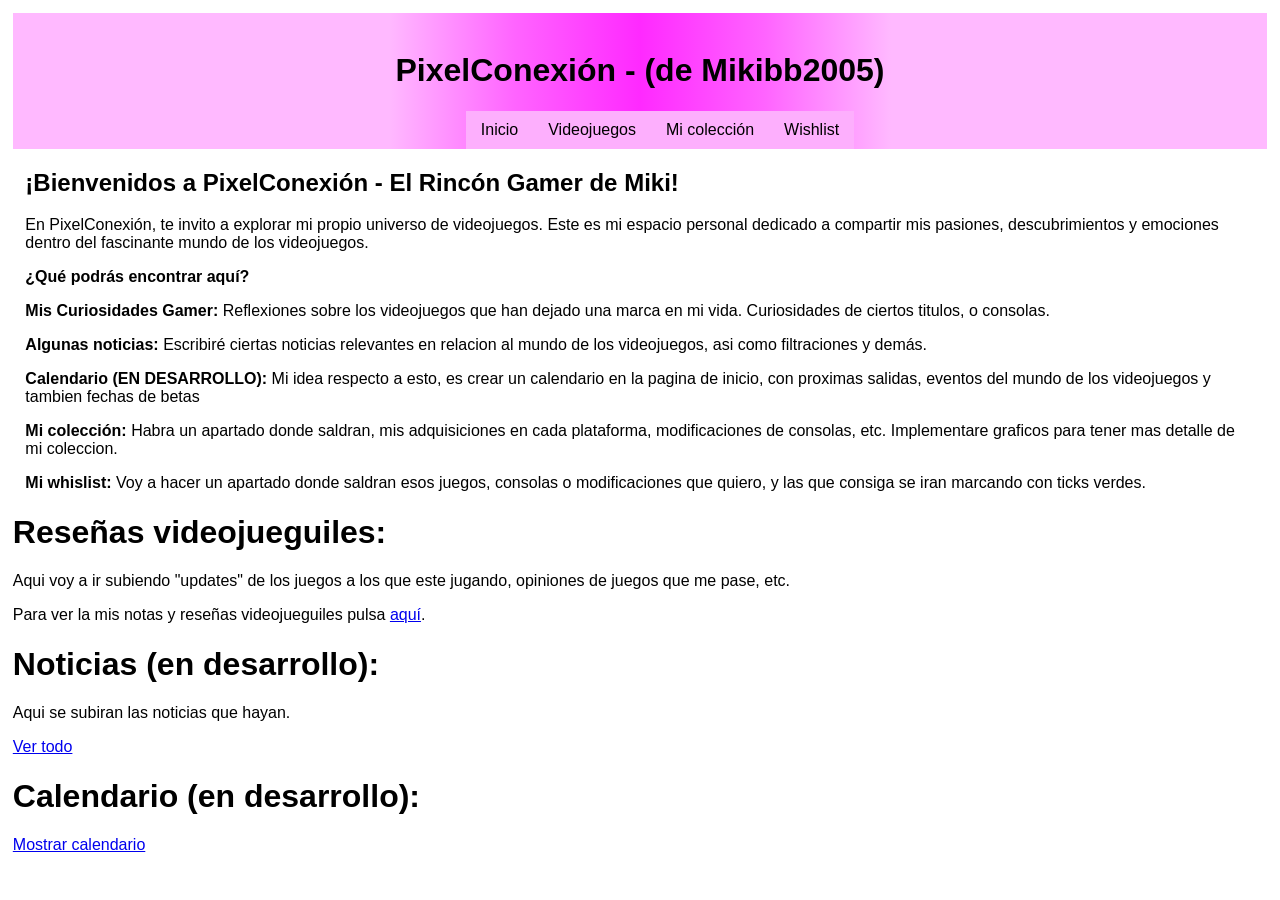
<file: index.html>
<!DOCTYPE html>
<html lang="en">

<head>
    <link rel="stylesheet" href="index.css">
    <meta charset="UTF-8">
    <meta name="viewport" content="width=device-width, initial-scale=1.0">
    <title>Coleccion videojuegos Miki</title>
</head>

<body class="body">
    <div class="HEAD">

        <div>
            <div class="LOGO">

            </div>
            <div class="titulo">
                <br>
                <h1 class="titulaco">PixelConexión - (de Mikibb2005)</h1>
            </div>
        </div>


        <ul class="NAVBAR" width="100">

            <li><a href="index.html">Inicio</a></li>

            <li><a href="Videojuegos.html">Videojuegos</a>
                <ul>
                    <li class="Nintendo"><a href="Nintendo.html">Nintendo</a>
                        <ul class="Nintendo">
                            <li><a href="nes.html">Nintendo Entertainment System (NES)</a></li>
                            <li><a href="snes.html">Super Nintendo Entertainment System (SNES)</a></li>
                            <li><a href="n64.html">Nintendo 64</a></li>
                            <li><a href="gamecube.html">Nintendo GameCube</a></li>
                            <li><a href="wii.html">Nintendo Wii</a></li>
                            <li><a href="wiiu.html">Nintendo Wii U</a></li>
                            <li><a href="switch.html">Nintendo Switch</a></li>
                            <li><a href="gb.html">Game Boy</a></li>
                            <li><a href="gbc.html">Game Boy Color</a></li>
                            <li><a href="gba.html">Game Boy Advance</a></li>
                            <li><a href="ds.html">Nintendo DS</a></li>
                            <li><a href="3ds.html">Nintendo 3DS</a></li>
                        </ul>
                    </li>
                    <li><a href="Sony.html">Sony</a>
                        <ul>
                            <li><a href="playstation1.html">Playstation 1</a></li>
                            <li><a href="playstation2.html">Playstation 2</a></li>
                            <li><a href="playstation3.html">Playstation 3</a></li>
                            <li><a href="playstation4.html">Playstation 4</a></li>
                            <li><a href="playstation5.html">Playstation 5</a></li>
                            <li><a href="psp.html">Playstation Portable (PSP)</a></li>
                            <li><a href="psvita.html">Playstation Vita</a></li>
                        </ul>
                    </li>
                    <li><a href="Microsoft.html">Microsoft</a>
                        <ul>
                            <li><a href="xbox.html">Xbox (classic)</a></li>
                            <li><a href="xbox360.html">Xbox 360</a></li>
                            <li><a href="xboxone.html">Xbox One</a></li>
                            <li><a href="xboxseries.html">Xbox Series S/X</a></li>
                        </ul>
                    </li>
                    <li><a href="Sega.html">Sega</a>
                        <ul>
                            <li><a href="mastersys.html">Sega Master System</a></li>
                            <li><a href="megadrive.html">Sega Mega Drive (genesis)</a></li>
                            <li><a href="gamegear.html">Sega Game Gear</a></li>
                            <li><a href="saturn.html">Sega Saturn</a></li>
                            <li><a href="dreamcast.html">Sega Dreamcast</a></li>
                        </ul>
                    </li>
                    <li><a href="Retro.html">Retro</a></li>
                </ul>
            </li>
            <li><a href="colec.html">Mi colección</a></li>
            <li><a href="wish.html">Wishlist</a></li>
        </ul>
    </div>


    <div class="main">
        <h2>¡Bienvenidos a PixelConexión - El Rincón Gamer de Miki!</h2>
        <p>En PixelConexión, te invito a explorar mi propio universo de videojuegos. Este es mi espacio
            personal dedicado a compartir mis pasiones, descubrimientos y emociones dentro del fascinante mundo de los
            videojuegos.
        </p>
        <p><strong>¿Qué podrás encontrar aquí?</strong></p>
        <p><strong>Mis Curiosidades Gamer: </strong>Reflexiones sobre los videojuegos que
            han dejado una marca en mi vida. Curiosidades de ciertos titulos, o consolas.</p>
        <p><strong>Algunas noticias: </strong> Escribiré ciertas noticias relevantes en relacion al mundo de los
            videojuegos, asi
            como filtraciones y demás.</p>
        <p><strong>Calendario (EN DESARROLLO): </strong> Mi idea respecto a esto, es crear un calendario en la pagina de
            inicio, con proximas salidas, eventos del mundo de los videojuegos y tambien fechas de betas
        </p>

        <p><strong>Mi colección: </strong> Habra un apartado donde saldran, mis adquisiciones en cada plataforma,
            modificaciones de consolas, etc. Implementare graficos para tener mas detalle de mi coleccion.
        </p>

        <p><strong>Mi whislist: </strong> Voy a hacer un apartado donde saldran esos juegos, consolas o modificaciones
            que quiero, y las que consiga se iran marcando con ticks verdes.
        </p>
    </div>
    <div>
        <h1>Reseñas videojueguiles:</h1>

        <p>Aqui voy a ir subiendo "updates" de los juegos a los que este jugando, opiniones de juegos que me pase, etc.
        </p>
        <p>Para ver la mis notas y reseñas videojueguiles pulsa <a href="reseñas.html">aquí</a>.</p>





    </div>





    <div>
        <h1>Noticias (en desarrollo): </h1>

        <p>Aqui se subiran las noticias que hayan.</p>
        <a href="noticias.html">Ver todo</a>


        <h1>Calendario (en desarrollo):</h1>
        <a href="calendario.html">Mostrar calendario</a>











    </div>























</body>

</html>
</file>
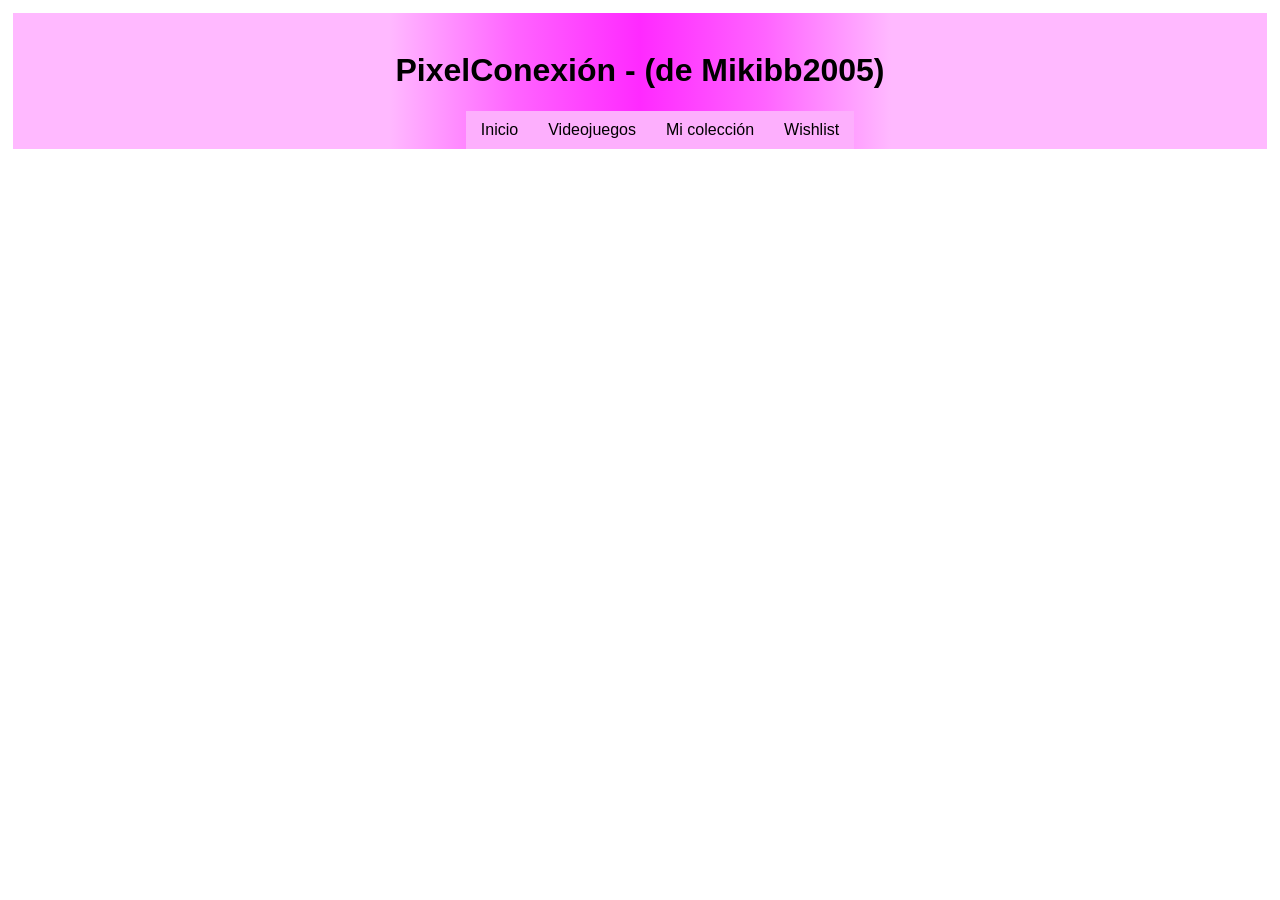
<file: calendario.html>
<!DOCTYPE html>
<html lang="en">
  <head>
    <link rel="stylesheet" href="index.css" />
    <meta charset="UTF-8" />
    <meta name="viewport" content="width=device-width, initial-scale=1.0" />
    <title>Coleccion videojuegos Miki</title>
  </head>

  <body class="body">
    <div class="HEAD">
      <div>
        <div class="LOGO"></div>
        <div class="titulo">
          <br />
          <h1 class="titulaco">PixelConexión - (de Mikibb2005)</h1>
        </div>
      </div>

      <ul class="NAVBAR" width="100">
        <li><a href="index.html">Inicio</a></li>

        <li>
          <a href="Videojuegos.html">Videojuegos</a>
          <ul>
            <li class="Nintendo">
              <a href="Nintendo.html">Nintendo</a>
              <ul class="Nintendo">
                <li>
                  <a href="nes.html">Nintendo Entertainment System (NES)</a>
                </li>
                <li>
                  <a href="snes.html"
                    >Super Nintendo Entertainment System (SNES)</a
                  >
                </li>
                <li><a href="n64.html">Nintendo 64</a></li>
                <li><a href="gamecube.html">Nintendo GameCube</a></li>
                <li><a href="wii.html">Nintendo Wii</a></li>
                <li><a href="wiiu.html">Nintendo Wii U</a></li>
                <li><a href="switch.html">Nintendo Switch</a></li>
                <li><a href="gb.html">Game Boy</a></li>
                <li><a href="gbc.html">Game Boy Color</a></li>
                <li><a href="gba.html">Game Boy Advance</a></li>
                <li><a href="ds.html">Nintendo DS</a></li>
                <li><a href="3ds.html">Nintendo 3DS</a></li>
              </ul>
            </li>
            <li>
              <a href="Sony.html">Sony</a>
              <ul>
                <li><a href="playstation1.html">Playstation 1</a></li>
                <li><a href="playstation2.html">Playstation 2</a></li>
                <li><a href="playstation3.html">Playstation 3</a></li>
                <li><a href="playstation4.html">Playstation 4</a></li>
                <li><a href="playstation5.html">Playstation 5</a></li>
                <li><a href="psp.html">Playstation Portable (PSP)</a></li>
                <li><a href="psvita.html">Playstation Vita</a></li>
              </ul>
            </li>
            <li>
              <a href="Microsoft.html">Microsoft</a>
              <ul>
                <li><a href="xbox.html">Xbox (classic)</a></li>
                <li><a href="xbox360.html">Xbox 360</a></li>
                <li><a href="xboxone.html">Xbox One</a></li>
                <li><a href="xboxseries.html">Xbox Series S/X</a></li>
              </ul>
            </li>
            <li>
              <a href="Sega.html">Sega</a>
              <ul>
                <li><a href="mastersys.html">Sega Master System</a></li>
                <li><a href="megadrive.html">Sega Mega Drive (genesis)</a></li>
                <li><a href="gamegear.html">Sega Game Gear</a></li>
                <li><a href="saturn.html">Sega Saturn</a></li>
                <li><a href="dreamcast.html">Sega Dreamcast</a></li>
              </ul>
            </li>
            <li><a href="Retro.html">Retro</a></li>
          </ul>
        </li>
        <li><a href="colec.html">Mi colección</a></li>
        <li><a href="wish.html">Wishlist</a></li>
      </ul>
    </div>

    <main class="main"></main>
  </body>
</html>
</file>
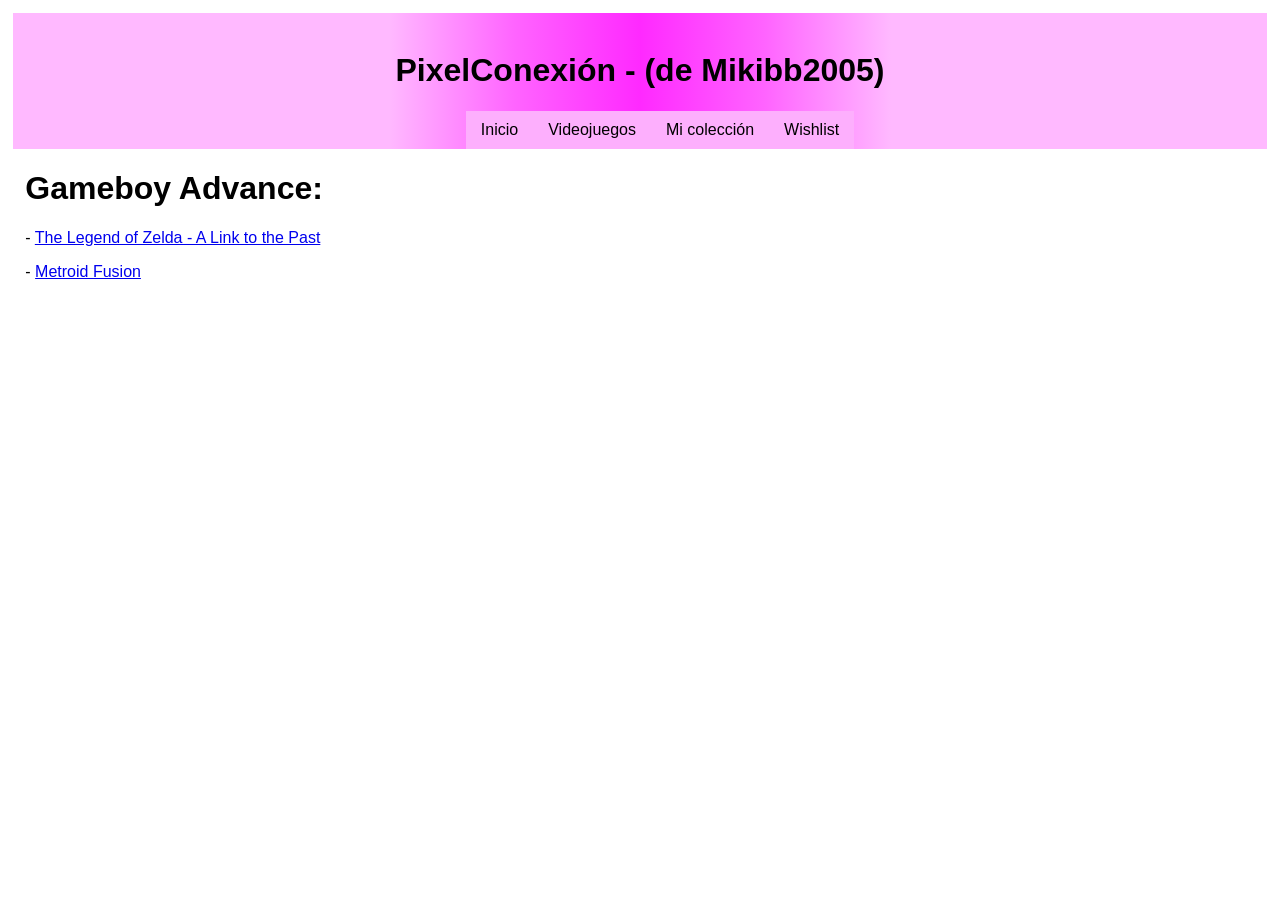
<file: gba.html>
<!DOCTYPE html>
<html lang="en">
  <head>
    <link rel="stylesheet" href="index.css" />
    <meta charset="UTF-8" />
    <meta name="viewport" content="width=device-width, initial-scale=1.0" />
    <title>Coleccion videojuegos Miki</title>
  </head>

  <body class="body">
    <div class="HEAD">
      <div>
        <div class="LOGO"></div>
        <div class="titulo">
          <br />
          <h1 class="titulaco">PixelConexión - (de Mikibb2005)</h1>
        </div>
      </div>

      <ul class="NAVBAR" width="100">
        <li><a href="index.html">Inicio</a></li>

        <li>
          <a href="Videojuegos.html">Videojuegos</a>
          <ul>
            <li class="Nintendo">
              <a href="Nintendo.html">Nintendo</a>
              <ul class="Nintendo">
                <li>
                  <a href="nes.html">Nintendo Entertainment System (NES)</a>
                </li>
                <li>
                  <a href="snes.html"
                    >Super Nintendo Entertainment System (SNES)</a
                  >
                </li>
                <li><a href="n64.html">Nintendo 64</a></li>
                <li><a href="gamecube.html">Nintendo GameCube</a></li>
                <li><a href="wii.html">Nintendo Wii</a></li>
                <li><a href="wiiu.html">Nintendo Wii U</a></li>
                <li><a href="switch.html">Nintendo Switch</a></li>
                <li><a href="gb.html">Game Boy</a></li>
                <li><a href="gbc.html">Game Boy Color</a></li>
                <li><a href="gba.html">Game Boy Advance</a></li>
                <li><a href="ds.html">Nintendo DS</a></li>
                <li><a href="3ds.html">Nintendo 3DS</a></li>
              </ul>
            </li>
            <li>
              <a href="Sony.html">Sony</a>
              <ul>
                <li><a href="playstation1.html">Playstation 1</a></li>
                <li><a href="playstation2.html">Playstation 2</a></li>
                <li><a href="playstation3.html">Playstation 3</a></li>
                <li><a href="playstation4.html">Playstation 4</a></li>
                <li><a href="playstation5.html">Playstation 5</a></li>
                <li><a href="psp.html">Playstation Portable (PSP)</a></li>
                <li><a href="psvita.html">Playstation Vita</a></li>
              </ul>
            </li>
            <li>
              <a href="Microsoft.html">Microsoft</a>
              <ul>
                <li><a href="xbox.html">Xbox (classic)</a></li>
                <li><a href="xbox360.html">Xbox 360</a></li>
                <li><a href="xboxone.html">Xbox One</a></li>
                <li><a href="xboxseries.html">Xbox Series S/X</a></li>
              </ul>
            </li>
            <li>
              <a href="Sega.html">Sega</a>
              <ul>
                <li><a href="mastersys.html">Sega Master System</a></li>
                <li><a href="megadrive.html">Sega Mega Drive (genesis)</a></li>
                <li><a href="gamegear.html">Sega Game Gear</a></li>
                <li><a href="saturn.html">Sega Saturn</a></li>
                <li><a href="dreamcast.html">Sega Dreamcast</a></li>
              </ul>
            </li>
            <li><a href="Retro.html">Retro</a></li>
          </ul>
        </li>
        <li><a href="colec.html">Mi colección</a></li>
        <li><a href="wish.html">Wishlist</a></li>
      </ul>
    </div>

    <main class="main">

      <h1>Gameboy Advance:</h1>
      <p>- <a href="tlof_alttp.html">The Legend of Zelda - A Link to the Past</a></p>
      <p>- <a href="metroidfusiongba.html">Metroid Fusion</a></p>

    </main>
  </body>
</html>
</file>
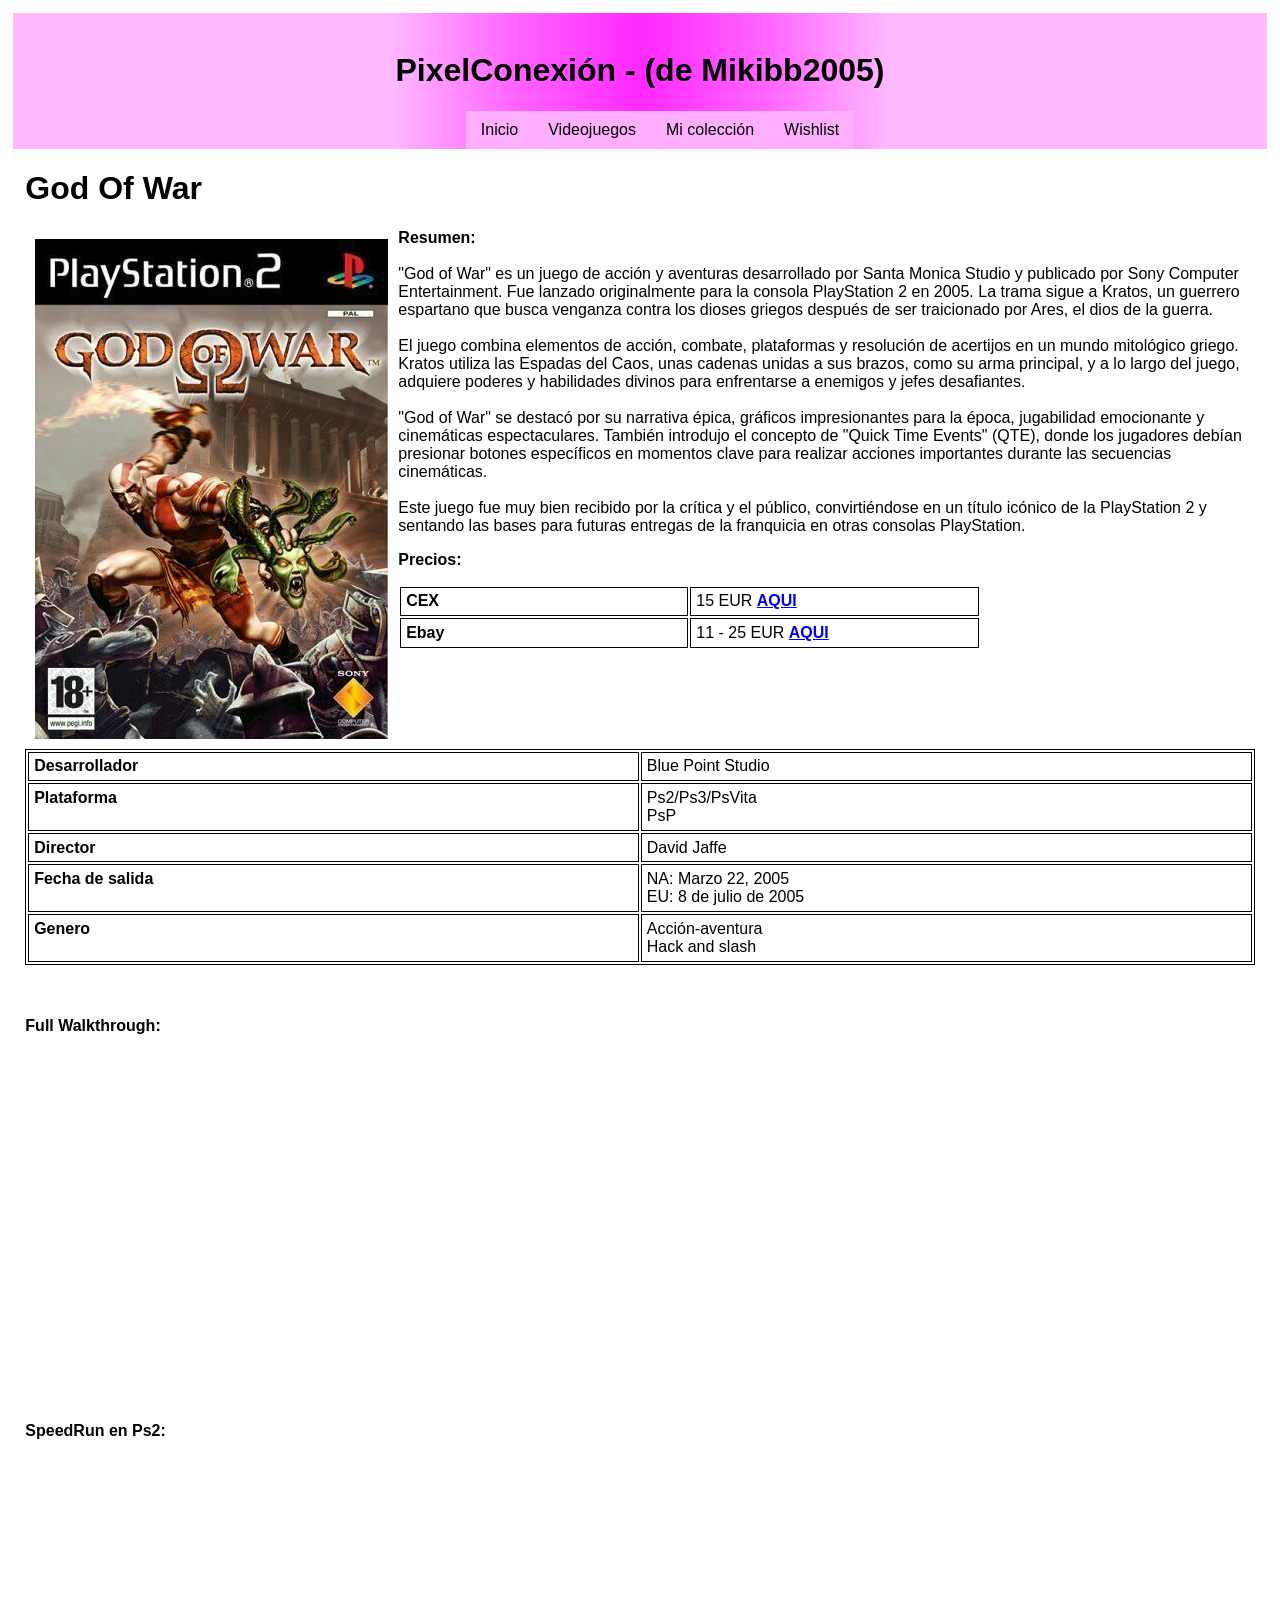
<file: godofwarps2.html>
<!DOCTYPE html>
<html lang="en">

<head>
    <link rel="stylesheet" href="index.css">
    <meta charset="UTF-8">
    <meta name="viewport" content="width=device-width, initial-scale=1.0">
    <title>Coleccion videojuegos Miki</title>
</head>

<body class="body">
    <div class="HEAD">

        <div>
            <div class="LOGO">

            </div>
            <div class="titulo">
                <br>
                <h1 class="titulaco">PixelConexión - (de Mikibb2005)</h1>
            </div>
        </div>


        <ul class="NAVBAR" width="100">

            <li><a href="index.html">Inicio</a></li>

            <li><a href="Videojuegos.html">Videojuegos</a>
                <ul>
                    <li class="Nintendo"><a href="Nintendo.html">Nintendo</a>
                        <ul class="Nintendo">
                            <li><a href="nes.html">Nintendo Entertainment System (NES)</a></li>
                            <li><a href="snes.html">Super Nintendo Entertainment System (SNES)</a></li>
                            <li><a href="n64.html">Nintendo 64</a></li>
                            <li><a href="gamecube.html">Nintendo GameCube</a></li>
                            <li><a href="wii.html">Nintendo Wii</a></li>
                            <li><a href="wiiu.html">Nintendo Wii U</a></li>
                            <li><a href="switch.html">Nintendo Switch</a></li>
                            <li><a href="gb.html">Game Boy</a></li>
                            <li><a href="gbc.html">Game Boy Color</a></li>
                            <li><a href="gba.html">Game Boy Advance</a></li>
                            <li><a href="ds.html">Nintendo DS</a></li>
                            <li><a href="3ds.html">Nintendo 3DS</a></li>
                        </ul>
                    </li>






                    <li><a href="Sony.html">Sony</a>
                        <ul>
                            <li><a href="playstation1.html">Playstation 1</a></li>
                            <li><a href="playstation2.html">Playstation 2</a></li>
                            <li><a href="playstation3.html">Playstation 3</a></li>
                            <li><a href="playstation4.html">Playstation 4</a></li>
                            <li><a href="playstation5.html">Playstation 5</a></li>
                            <li><a href="psp.html">Playstation Portable (PSP)</a></li>
                            <li><a href="psvita.html">Playstation Vita</a></li>
                        </ul>
                    </li>
                    <li><a href="Microsoft.html">Microsoft</a>
                        <ul>
                            <li><a href="xbox.html">Xbox (classic)</a></li>
                            <li><a href="xbox360.html">Xbox 360</a></li>
                            <li><a href="xboxone.html">Xbox One</a></li>
                            <li><a href="xboxseries.html">Xbox Series S/X</a></li>
                        </ul>
                    </li>
                    <li><a href="Sega.html">Sega</a>
                        <ul>
                            <li><a href="mastersys.html">Sega Master System</a></li>
                            <li><a href="megadrive.html">Sega Mega Drive (genesis)</a></li>
                            <li><a href="gamegear.html">Sega Game Gear</a></li>
                            <li><a href="saturn.html">Sega Saturn</a></li>
                            <li><a href="dreamcast.html">Sega Dreamcast</a></li>
                        </ul>
                    </li>
                    <li><a href="Retro.html">Retro</a></li>
                </ul>

            </li>


            <li><a href="colec.html">Mi colección</a>



            </li>

            <li><a href="wish.html">Wishlist</a></li>
        </ul>
    </div>

    <main class="main">
        <h1>God Of War</h1>
        <div>

            <img class="imagen" src="IMG\s-l600.jpg" align="left" alt="Imagen caratula pokemon cristal">
            <p>
                <strong>Resumen:</strong><br><br>

                "God of War" es un juego de acción y aventuras desarrollado por Santa Monica Studio y publicado por Sony
                Computer Entertainment. Fue lanzado originalmente para la consola PlayStation 2 en 2005. La trama sigue
                a
                Kratos, un guerrero espartano que busca venganza contra los dioses griegos después de ser traicionado
                por
                Ares, el dios de la guerra. <br><br>

                El juego combina elementos de acción, combate, plataformas y resolución de acertijos en un mundo
                mitológico
                griego. Kratos utiliza las Espadas del Caos, unas cadenas unidas a sus brazos, como su arma principal, y
                a
                lo largo del juego, adquiere poderes y habilidades divinos para enfrentarse a enemigos y jefes
                desafiantes.
                <br><br>
                "God of War" se destacó por su narrativa épica, gráficos impresionantes para la época, jugabilidad
                emocionante y cinemáticas espectaculares. También introdujo el concepto de "Quick Time Events" (QTE),
                donde
                los jugadores debían presionar botones específicos en momentos clave para realizar acciones importantes
                durante las secuencias cinemáticas. <br><br>

                Este juego fue muy bien recibido por la crítica y el público, convirtiéndose en un título icónico de la
                PlayStation 2 y sentando las bases para futuras entregas de la franquicia en otras consolas PlayStation.
            </p>

            <p><strong>Precios:</strong></p>
            <table>
                <tr>
                    <td><strong>CEX</strong></td>
                    <td>15 EUR <a
                            href="https://es.webuy.com/product-detail/?id=711719683858&categoryName=playstation2-juegos&superCatName=juegos&title="><strong>AQUI</strong></a>
                    </td>
                </tr>
                <tr>
                    <td><strong>Ebay</strong></td>
                    <td>11 - 25 EUR <a
                            href="https://www.ebay.es/sch/i.html?_from=R40&_trksid=p2499334.m570.l1313&_nkw=god+of+war+ps2&_sacat=139973"><strong>AQUI</strong></a>
                    </td>
                </tr>
            </table>




        </div>

        <div>
            <table class="tabla">
                <tr>
                    <td><strong>Desarrollador</strong></td>
                    <td>Blue Point Studio</td>
                </tr>
                <tr>
                    <td><strong>Plataforma</strong></td>
                    <td>Ps2/Ps3/PsVita <br> PsP</td>
                </tr>
                <tr>
                    <td><strong>Director</strong></td>
                    <td>David Jaffe</td>
                </tr>
                <tr>
                    <td><strong>Fecha de salida</strong></td>
                    <td>NA: Marzo 22, 2005<br>EU: 8 de julio de 2005</td>
                </tr>
                <tr>
                    <td><strong>Genero</strong></td>
                    <td>Acción-aventura <br>Hack and slash</td>
                </tr>
            </table>

        </div>
        <br>
        <br>







        <p><strong>Full Walkthrough:</strong></p>
        <iframe width="560" height="315" src="https://www.youtube.com/embed/Lbj5C-Sw2_A?si=hVq90L7G32ghuSGS"
            title="YouTube video player" frameborder="0"
            allow="accelerometer; autoplay; clipboard-write; encrypted-media; gyroscope; picture-in-picture; web-share"
            allowfullscreen>
        </iframe>
        <br><br><br>
        <p><strong>SpeedRun en Ps2:</strong></p>
        <iframe width="560" height="315" src="https://www.youtube.com/embed/SW7kbqkVPIw?si=LRLgmpUysZksbed7"
            title="YouTube video player" frameborder="0"
            allow="accelerometer; autoplay; clipboard-write; encrypted-media; gyroscope; picture-in-picture; web-share"
            allowfullscreen></iframe>
    </main>
</file>
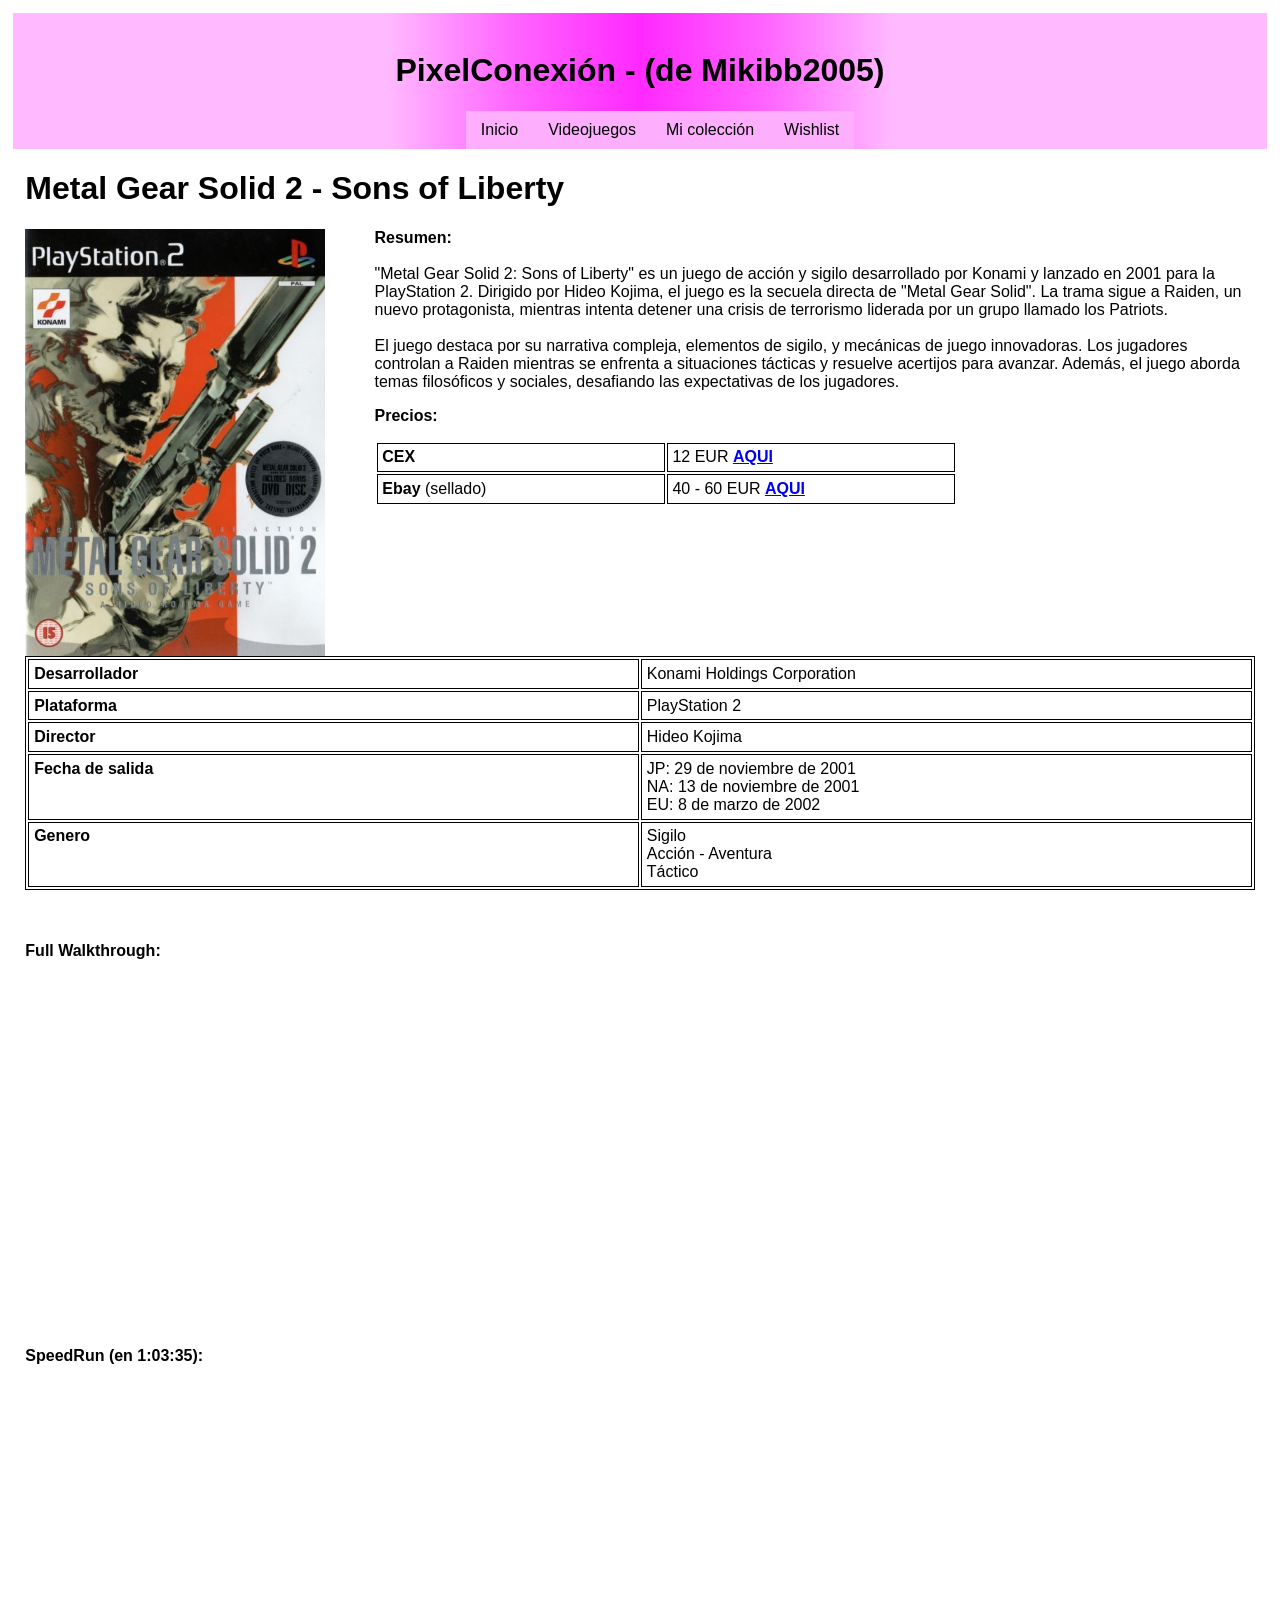
<file: metalgear2sonsliberty.html>
<!DOCTYPE html>
<html lang="en">
  <head>
    <link rel="stylesheet" href="index.css" />
    <meta charset="UTF-8" />
    <meta name="viewport" content="width=device-width, initial-scale=1.0" />
    <title>Coleccion videojuegos Miki</title>
  </head>

  <body class="body">
    <div class="HEAD">
      <div>
        <div class="LOGO"></div>
        <div class="titulo">
          <br />
          <h1 class="titulaco">PixelConexión - (de Mikibb2005)</h1>
        </div>
      </div>

      <ul class="NAVBAR" width="100">
        <li><a href="index.html">Inicio</a></li>

        <li>
          <a href="Videojuegos.html">Videojuegos</a>
          <ul>
            <li class="Nintendo">
              <a href="Nintendo.html">Nintendo</a>
              <ul class="Nintendo">
                <li>
                  <a href="nes.html">Nintendo Entertainment System (NES)</a>
                </li>
                <li>
                  <a href="snes.html"
                    >Super Nintendo Entertainment System (SNES)</a
                  >
                </li>
                <li><a href="n64.html">Nintendo 64</a></li>
                <li><a href="gamecube.html">Nintendo GameCube</a></li>
                <li><a href="wii.html">Nintendo Wii</a></li>
                <li><a href="wiiu.html">Nintendo Wii U</a></li>
                <li><a href="switch.html">Nintendo Switch</a></li>
                <li><a href="gb.html">Game Boy</a></li>
                <li><a href="gbc.html">Game Boy Color</a></li>
                <li><a href="gba.html">Game Boy Advance</a></li>
                <li><a href="ds.html">Nintendo DS</a></li>
                <li><a href="3ds.html">Nintendo 3DS</a></li>
              </ul>
            </li>

            <li>
              <a href="Sony.html">Sony</a>
              <ul>
                <li><a href="playstation1.html">Playstation 1</a></li>
                <li><a href="playstation2.html">Playstation 2</a></li>
                <li><a href="playstation3.html">Playstation 3</a></li>
                <li><a href="playstation4.html">Playstation 4</a></li>
                <li><a href="playstation5.html">Playstation 5</a></li>
                <li><a href="psp.html">Playstation Portable (PSP)</a></li>
                <li><a href="psvita.html">Playstation Vita</a></li>
              </ul>
            </li>
            <li>
              <a href="Microsoft.html">Microsoft</a>
              <ul>
                <li><a href="xbox.html">Xbox (classic)</a></li>
                <li><a href="xbox360.html">Xbox 360</a></li>
                <li><a href="xboxone.html">Xbox One</a></li>
                <li><a href="xboxseries.html">Xbox Series S/X</a></li>
              </ul>
            </li>
            <li>
              <a href="Sega.html">Sega</a>
              <ul>
                <li><a href="mastersys.html">Sega Master System</a></li>
                <li><a href="megadrive.html">Sega Mega Drive (genesis)</a></li>
                <li><a href="gamegear.html">Sega Game Gear</a></li>
                <li><a href="saturn.html">Sega Saturn</a></li>
                <li><a href="dreamcast.html">Sega Dreamcast</a></li>
              </ul>
            </li>
            <li><a href="Retro.html">Retro</a></li>
          </ul>
        </li>

        <li><a href="colec.html">Mi colección</a></li>

        <li><a href="wish.html">Wishlist</a></li>
      </ul>
    </div>

    <main class="main">
      <h1>Metal Gear Solid 2 - Sons of Liberty</h1>
      <div>
        <img
          class="ps2case"
          src="IMG\metal-gear-solid-2-sons-of-liberty-20196131474427_1.jpg"
          align="left"
          alt="Imagen caratula de The Legend of Zelda A Link to the Past"
        />
        <p>
          <strong>Resumen:</strong><br /><br />

          "Metal Gear Solid 2: Sons of Liberty" es un juego de acción y sigilo
          desarrollado por Konami y lanzado en 2001 para la PlayStation 2.
          Dirigido por Hideo Kojima, el juego es la secuela directa de "Metal
          Gear Solid". La trama sigue a Raiden, un nuevo protagonista, mientras
          intenta detener una crisis de terrorismo liderada por un grupo llamado
          los Patriots.
          <br /><br />
          El juego destaca por su narrativa compleja, elementos de sigilo, y
          mecánicas de juego innovadoras. Los jugadores controlan a Raiden
          mientras se enfrenta a situaciones tácticas y resuelve acertijos para
          avanzar. Además, el juego aborda temas filosóficos y sociales,
          desafiando las expectativas de los jugadores.
        </p>

        <p><strong>Precios:</strong></p>
        <table>
          <tr>
            <td><strong>CEX</strong></td>
            <td>
              12 EUR
              <a
                href="https://es.webuy.com/product-detail?id=4012927021194&categoryName=playstation2-juegos&superCatName=juegos&title=&queryID=0891f612ee4c4c17cad1f14c653fb783&position=1"
                ><strong>AQUI</strong></a
              >
            </td>
          </tr>
          <tr>
            <td><strong>Ebay</strong> (sellado)</td>
            <td>
              40 - 60 EUR
              <a
                href="https://www.ebay.es/itm/116016185159?mkcid=16&mkevt=1&mkrid=1185-127638-7840-0&ssspo=pH-326l6QyS&sssrc=2047675&ssuid=&widget_ver=artemis&media=COPY"
                ><strong>AQUI</strong></a
              >
            </td>
          </tr>
        </table>
      </div>
      <br />
      <br />
      <div>
        <table class="tabla">
          <tr>
            <td><strong>Desarrollador</strong></td>
            <td>Konami Holdings Corporation</td>
          </tr>
          <tr>
            <td><strong>Plataforma</strong></td>
            <td>PlayStation 2</td>
          </tr>

          <tr>
            <td><strong>Director</strong></td>
            <td>Hideo Kojima</td>
          </tr>
          <tr>
            <td><strong>Fecha de salida</strong></td>
            <td>
              JP: 29 de noviembre de 2001 <br />
              NA: 13 de noviembre de 2001 <br />
              EU: 8 de marzo de 2002
            </td>
          </tr>
          <tr>
            <td><strong>Genero</strong></td>
            <td>
              Sigilo <br />
              Acción - Aventura <br />
              Táctico
            </td>
          </tr>
        </table>
      </div>
      <br />
      <br />

      <p><strong>Full Walkthrough:</strong></p>
      <iframe
        width="560"
        height="315"
        src="https://www.youtube.com/embed/2qsHbwpvHcA?si=E7xNc6PbKIcPprXF"
        title="YouTube video player"
        frameborder="0"
        allow="accelerometer; autoplay; clipboard-write; encrypted-media; gyroscope; picture-in-picture; web-share"
        allowfullscreen
      ></iframe>
      <br /><br /><br />
      <p><strong>SpeedRun (en 1:03:35):</strong></p>
      <iframe
        width="560"
        height="315"
        src="https://www.youtube.com/embed/EJEbN4dHnbI?si=4IOM_d2SRZoa5pP8"
        title="YouTube video player"
        frameborder="0"
        allow="accelerometer; autoplay; clipboard-write; encrypted-media; gyroscope; picture-in-picture; web-share"
        allowfullscreen
      ></iframe>
    </main>
  </body>
</html>
</file>
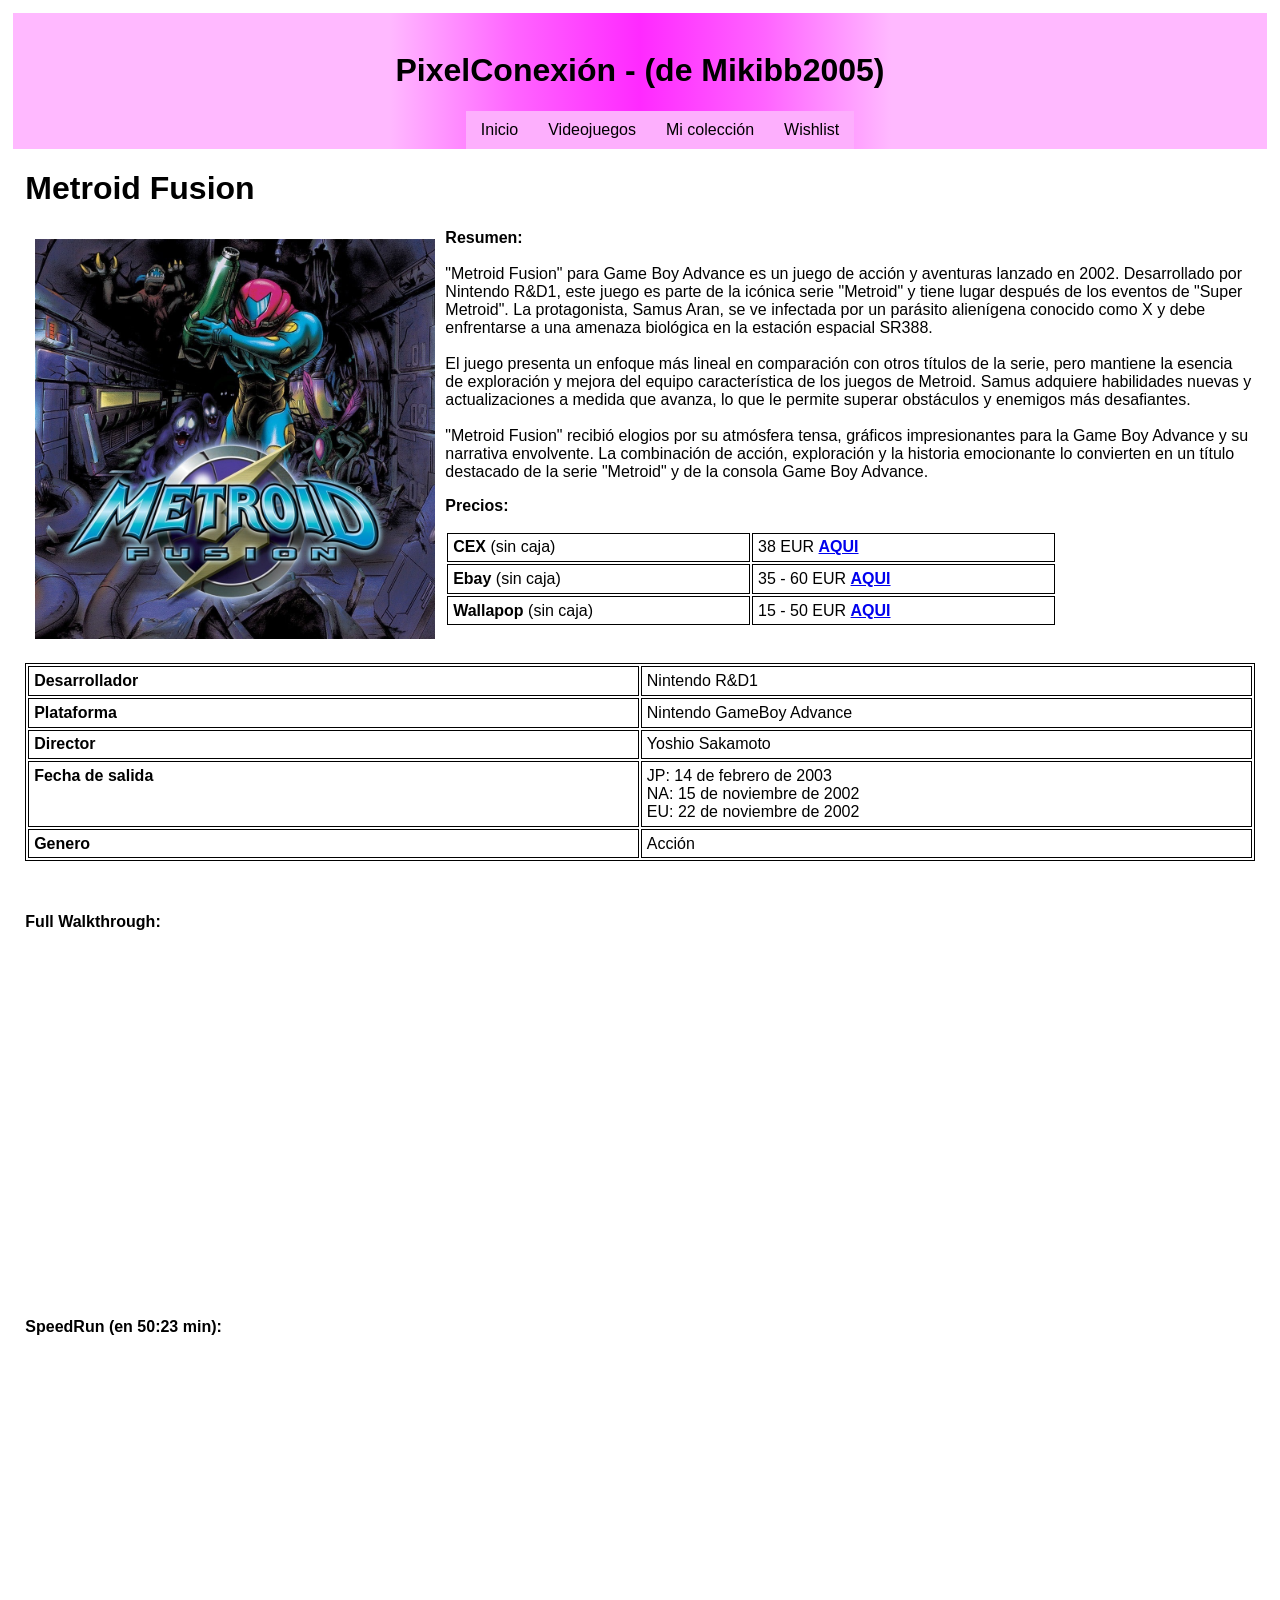
<file: metroidfusiongba.html>
<!DOCTYPE html>
<html lang="en">

<head>
    <link rel="stylesheet" href="index.css" />
    <meta charset="UTF-8" />
    <meta name="viewport" content="width=device-width, initial-scale=1.0" />
    <title>Metroid Fusion GBA</title>
</head>

<body class="body">
    <div class="HEAD">
        <div>
            <div class="LOGO"></div>
            <div class="titulo">
                <br />
                <h1 class="titulaco">PixelConexión - (de Mikibb2005)</h1>
            </div>
        </div>

        <ul class="NAVBAR" width="100">
            <li><a href="index.html">Inicio</a></li>

            <li>
                <a href="Videojuegos.html">Videojuegos</a>
                <ul>
                    <li class="Nintendo">
                        <a href="Nintendo.html">Nintendo</a>
                        <ul class="Nintendo">
                            <li>
                                <a href="nes.html">Nintendo Entertainment System (NES)</a>
                            </li>
                            <li>
                                <a href="snes.html">Super Nintendo Entertainment System (SNES)</a>
                            </li>
                            <li><a href="n64.html">Nintendo 64</a></li>
                            <li><a href="gamecube.html">Nintendo GameCube</a></li>
                            <li><a href="wii.html">Nintendo Wii</a></li>
                            <li><a href="wiiu.html">Nintendo Wii U</a></li>
                            <li><a href="switch.html">Nintendo Switch</a></li>
                            <li><a href="gb.html">Game Boy</a></li>
                            <li><a href="gbc.html">Game Boy Color</a></li>
                            <li><a href="gba.html">Game Boy Advance</a></li>
                            <li><a href="ds.html">Nintendo DS</a></li>
                            <li><a href="3ds.html">Nintendo 3DS</a></li>
                        </ul>
                    </li>

                    <li>
                        <a href="Sony.html">Sony</a>
                        <ul>
                            <li><a href="playstation1.html">Playstation 1</a></li>
                            <li><a href="playstation2.html">Playstation 2</a></li>
                            <li><a href="playstation3.html">Playstation 3</a></li>
                            <li><a href="playstation4.html">Playstation 4</a></li>
                            <li><a href="playstation5.html">Playstation 5</a></li>
                            <li><a href="psp.html">Playstation Portable (PSP)</a></li>
                            <li><a href="psvita.html">Playstation Vita</a></li>
                        </ul>
                    </li>
                    <li>
                        <a href="Microsoft.html">Microsoft</a>
                        <ul>
                            <li><a href="xbox.html">Xbox (classic)</a></li>
                            <li><a href="xbox360.html">Xbox 360</a></li>
                            <li><a href="xboxone.html">Xbox One</a></li>
                            <li><a href="xboxseries.html">Xbox Series S/X</a></li>
                        </ul>
                    </li>
                    <li>
                        <a href="Sega.html">Sega</a>
                        <ul>
                            <li><a href="mastersys.html">Sega Master System</a></li>
                            <li><a href="megadrive.html">Sega Mega Drive (genesis)</a></li>
                            <li><a href="gamegear.html">Sega Game Gear</a></li>
                            <li><a href="saturn.html">Sega Saturn</a></li>
                            <li><a href="dreamcast.html">Sega Dreamcast</a></li>
                        </ul>
                    </li>
                    <li><a href="Retro.html">Retro</a></li>
                </ul>
            </li>

            <li><a href="colec.html">Mi colección</a></li>

            <li><a href="wish.html">Wishlist</a></li>
        </ul>
    </div>

    <main class="main">
        <h1>Metroid Fusion</h1>
        <div>
            <img class="imagen" src="IMG\metroid-fusion---button-1567645379534.jpg" align="left" width="400"
                alt="Imagen caratula de Metroid Fusion" />
            <p>
                <strong>Resumen:</strong><br /><br />

                "Metroid Fusion" para Game Boy Advance es un juego de acción y aventuras lanzado en 2002. Desarrollado
                por Nintendo R&D1, este juego es parte de la icónica serie "Metroid" y tiene lugar después de los
                eventos de "Super Metroid". La protagonista, Samus Aran, se ve infectada por un parásito alienígena
                conocido como X y debe enfrentarse a una amenaza biológica en la estación espacial SR388.
                <br><br>
                El juego presenta un enfoque más lineal en comparación con otros títulos de la serie, pero mantiene la
                esencia de exploración y mejora del equipo característica de los juegos de Metroid. Samus adquiere
                habilidades nuevas y actualizaciones a medida que avanza, lo que le permite superar obstáculos y
                enemigos más desafiantes.
                <br><br>
                "Metroid Fusion" recibió elogios por su atmósfera tensa, gráficos impresionantes para la Game Boy
                Advance y su narrativa envolvente. La combinación de acción, exploración y la historia emocionante lo
                convierten en un título destacado de la serie "Metroid" y de la consola Game Boy Advance.
            </p>

            <p><strong>Precios:</strong></p>
            <table>
                <tr>
                    <td><strong>CEX</strong> (sin caja)</td>
                    <td>
                        38 EUR
                        <a
                            href="https://es.webuy.com/product-detail/?id=sningbag085c&categoryName=gba-juegos&superCatName=juegos&title="><strong>AQUI</strong></a>
                    </td>
                </tr>
                <tr>
                    <td><strong>Ebay</strong> (sin caja)</td>
                    <td>
                        35 - 60 EUR
                        <a
                            href="https://www.ebay.es/sch/i.html?_from=R40&_trksid=p2322090.m570.l1313&_nkw=metroid+fusion&_sacat=0"><strong>AQUI</strong></a>
                    </td>
                </tr>
                <tr>
                    <td><strong>Wallapop</strong> (sin caja)</td>
                    <td>
                        15 - 50 EUR
                        <a
                            href="https://es.wallapop.com/app/search?filters_source=search_box&keywords=metroid%20fusion&latitude=40.41955&longitude=-3.69196"><strong>AQUI</strong></a>
                    </td>
                </tr>
            </table>
        </div>
        <br />
        <br />
        <div>
            <table class="tabla">
                <tr>
                    <td><strong>Desarrollador</strong></td>
                    <td>Nintendo R&D1</td>
                </tr>
                <tr>
                    <td><strong>Plataforma</strong></td>
                    <td>Nintendo GameBoy Advance</td>
                </tr>
                <tr>
                    <td><strong>Director</strong></td>
                    <td>Yoshio Sakamoto                                                                                                                                         </td>
                </tr>
                <tr>
                    <td><strong>Fecha de salida</strong></td>
                    <td>JP: 14 de febrero de 2003 <br>
                        NA: 15 de noviembre de 2002 <br>
                        EU: 22 de noviembre de 2002</td>
                </tr>
                <tr>
                    <td><strong>Genero</strong></td>
                    <td>Acción</td>
                </tr>
            </table>
        </div>
        <br />
        <br />

        <p><strong>Full Walkthrough:</strong></p>
        <iframe width="560" height="315" src="https://www.youtube.com/embed/7pWRoQ2SQsc?si=BjNQVkGkBMlAK1v9"
            title="YouTube video player" frameborder="0"
            allow="accelerometer; autoplay; clipboard-write; encrypted-media; gyroscope; picture-in-picture; web-share"
            allowfullscreen></iframe>
        <br /><br /><br />
        <p><strong>SpeedRun (en 50:23 min):</strong></p>
        <iframe width="560" height="315" src="https://www.youtube.com/embed/5uXvWYFgeUA?si=QRnewjybZoj7Ihfa"
            title="YouTube video player" frameborder="0"
            allow="accelerometer; autoplay; clipboard-write; encrypted-media; gyroscope; picture-in-picture; web-share"
            allowfullscreen></iframe>
    </main>
</body>

</html>
</file>
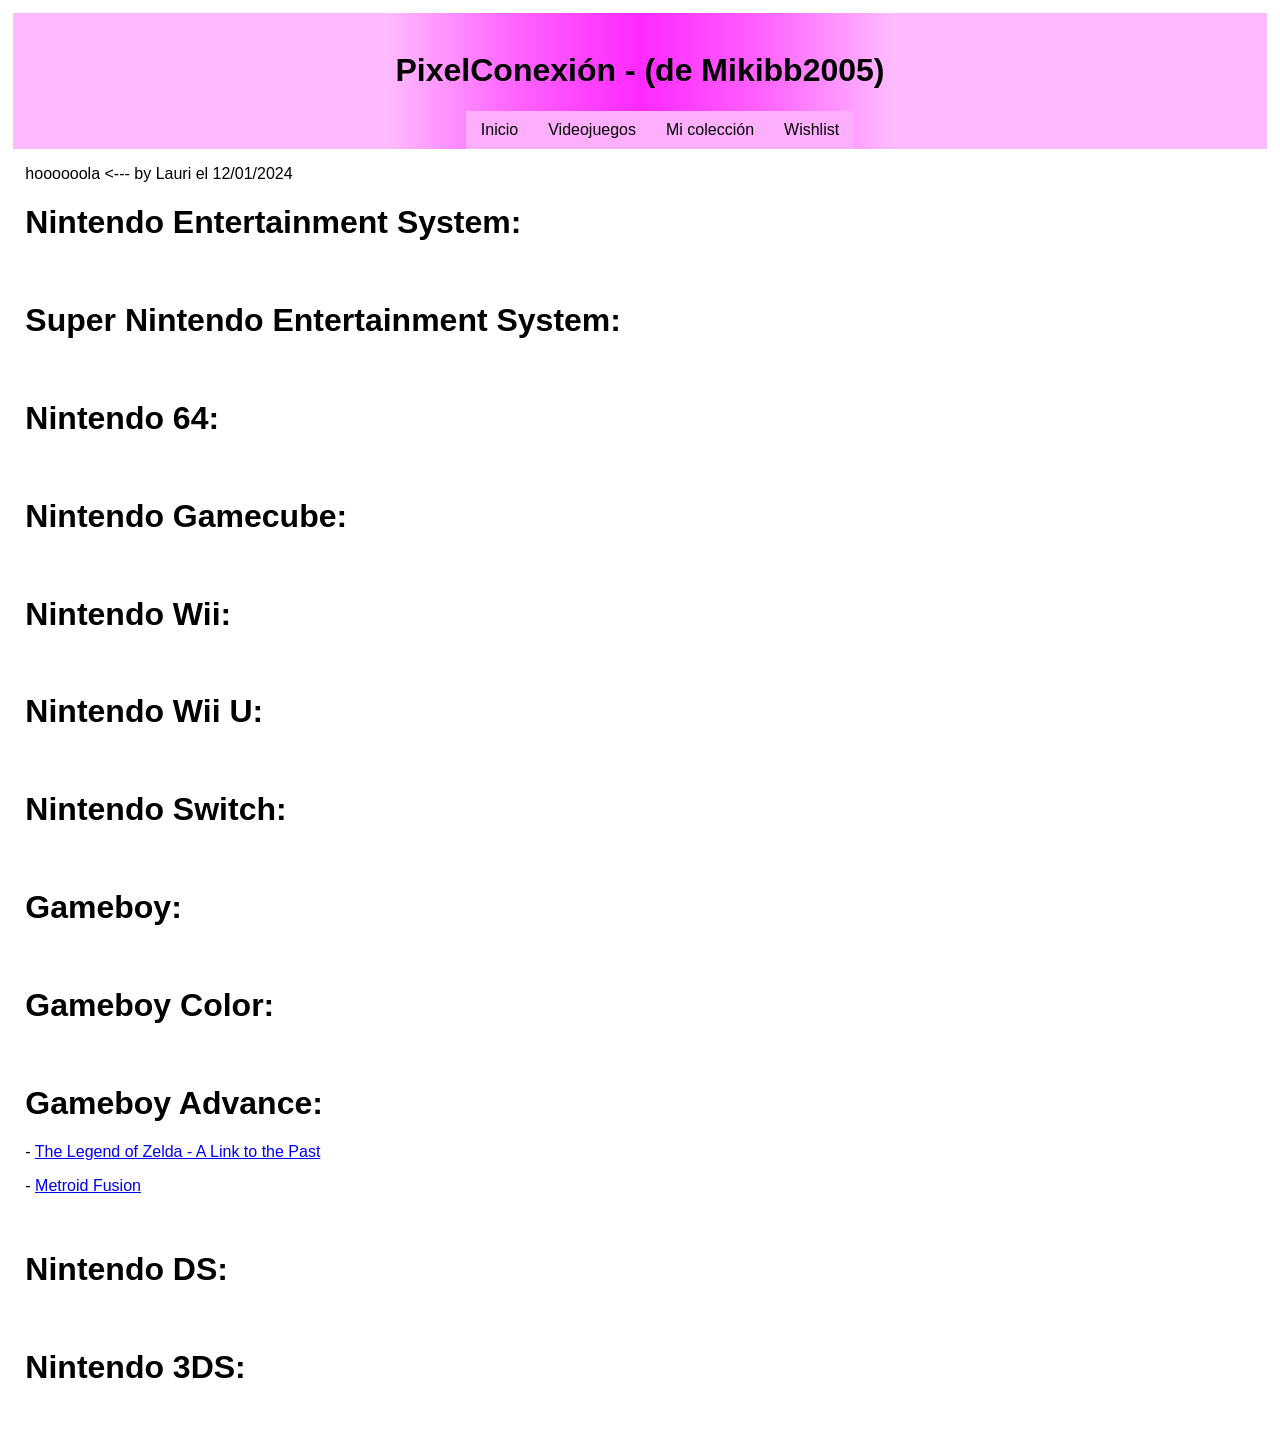
<file: Nintendo.html>
<!DOCTYPE html>
<html lang="en">
  <head>
    <link rel="stylesheet" href="index.css" />
    <meta charset="UTF-8" />
    <meta name="viewport" content="width=device-width, initial-scale=1.0" />
    <title>Coleccion videojuegos Miki</title>
  </head>

  <body class="body">
    <div class="HEAD">
      <div>
        <div class="LOGO"></div>
        <div class="titulo">
          <br />
          <h1 class="titulaco">PixelConexión - (de Mikibb2005)</h1>
        </div>
      </div>

      <ul class="NAVBAR" width="100">
        <li><a href="index.html">Inicio</a></li>

        <li>
          <a href="Videojuegos.html">Videojuegos</a>
          <ul>
            <li class="Nintendo">
              <a href="Nintendo.html">Nintendo</a>
              <ul class="Nintendo">
                <li>
                  <a href="nes.html">Nintendo Entertainment System (NES)</a>
                </li>
                <li>
                  <a href="snes.html"
                    >Super Nintendo Entertainment System (SNES)</a
                  >
                </li>
                <li><a href="n64.html">Nintendo 64</a></li>
                <li><a href="gamecube.html">Nintendo GameCube</a></li>
                <li><a href="wii.html">Nintendo Wii</a></li>
                <li><a href="wiiu.html">Nintendo Wii U</a></li>
                <li><a href="switch.html">Nintendo Switch</a></li>
                <li><a href="gb.html">Game Boy</a></li>
                <li><a href="gbc.html">Game Boy Color</a></li>
                <li><a href="gba.html">Game Boy Advance</a></li>
                <li><a href="ds.html">Nintendo DS</a></li>
                <li><a href="3ds.html">Nintendo 3DS</a></li>
              </ul>
            </li>
            <li>
              <a href="Sony.html">Sony</a>
              <ul>
                <li><a href="playstation1.html">Playstation 1</a></li>
                <li><a href="playstation2.html">Playstation 2</a></li>
                <li><a href="playstation3.html">Playstation 3</a></li>
                <li><a href="playstation4.html">Playstation 4</a></li>
                <li><a href="playstation5.html">Playstation 5</a></li>
                <li><a href="psp.html">Playstation Portable (PSP)</a></li>
                <li><a href="psvita.html">Playstation Vita</a></li>
              </ul>
            </li>
            <li>
              <a href="Microsoft.html">Microsoft</a>
              <ul>
                <li><a href="xbox.html">Xbox (classic)</a></li>
                <li><a href="xbox360.html">Xbox 360</a></li>
                <li><a href="xboxone.html">Xbox One</a></li>
                <li><a href="xboxseries.html">Xbox Series S/X</a></li>
              </ul>
            </li>
            <li>
              <a href="Sega.html">Sega</a>
              <ul>
                <li><a href="mastersys.html">Sega Master System</a></li>
                <li><a href="megadrive.html">Sega Mega Drive (genesis)</a></li>
                <li><a href="gamegear.html">Sega Game Gear</a></li>
                <li><a href="saturn.html">Sega Saturn</a></li>
                <li><a href="dreamcast.html">Sega Dreamcast</a></li>
              </ul>
            </li>
            <li><a href="Retro.html">Retro</a></li>
          </ul>
        </li>
        <li><a href="colec.html">Mi colección</a></li>
        <li><a href="wish.html">Wishlist</a></li>
      </ul>
    </div>

    <main class="main">
      hoooooola  <--- by Lauri el 12/01/2024
      

      <h1>Nintendo Entertainment System:</h1>


      <br>
      <h1>Super Nintendo Entertainment System:</h1>




      <br>
      <h1>Nintendo 64:</h1>

      
      <br>
      <h1>Nintendo Gamecube:</h1>


      <br>
      <h1>Nintendo Wii:</h1>


      <br>
      <h1>Nintendo Wii U:</h1>




      <br>
      <h1>Nintendo Switch:</h1>

      
      <br>
      <h1>Gameboy:</h1>


      <br>
      <h1>Gameboy Color:</h1>




      <br>
      <h1>Gameboy Advance:</h1>
      <p>- <a href="tlof_alttp.html">The Legend of Zelda - A Link to the Past</a></p>
      <p>- <a href="metroidfusiongba.html">Metroid Fusion</a></p>

    


      <br>
      <h1>Nintendo DS:</h1>


      <br>    
      <h1>Nintendo 3DS:</h1>
      

      <br>
    </main>
  </body>
</html>
</file>
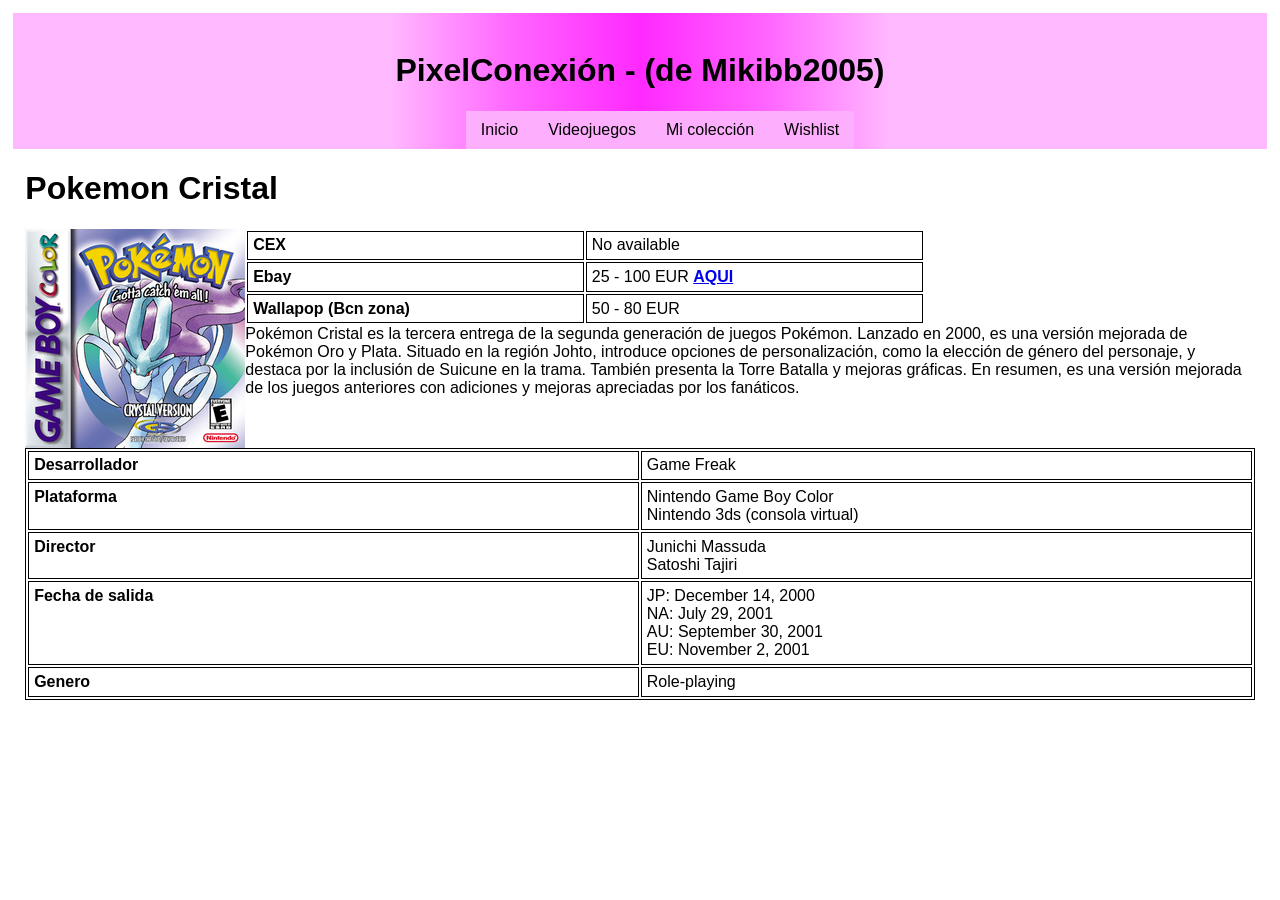
<file: pkm_crystal.html>
<!DOCTYPE html>
<html lang="en">

<head>
    <link rel="stylesheet" href="index.css">
    <meta charset="UTF-8">
    <meta name="viewport" content="width=device-width, initial-scale=1.0">
    <title>Coleccion videojuegos Miki</title>
</head>

<body class="body">
    <div class="HEAD">

        <div>
            <div class="LOGO">

            </div>
            <div class="titulo">
                <br>
                <h1 class="titulaco">PixelConexión - (de Mikibb2005)</h1>
            </div>
        </div>


        <ul class="NAVBAR" width="100">

            <li><a href="index.html">Inicio</a></li>

            <li><a href="Videojuegos.html">Videojuegos</a>
                <ul>
                    <li class="Nintendo"><a href="Nintendo.html">Nintendo</a>
                        <ul class="Nintendo">
                            <li><a href="nes.html">Nintendo Entertainment System (NES)</a></li>
                            <li><a href="snes.html">Super Nintendo Entertainment System (SNES)</a></li>
                            <li><a href="n64.html">Nintendo 64</a></li>
                            <li><a href="gamecube.html">Nintendo GameCube</a></li>
                            <li><a href="wii.html">Nintendo Wii</a></li>
                            <li><a href="wiiu.html">Nintendo Wii U</a></li>
                            <li><a href="switch.html">Nintendo Switch</a></li>
                            <li><a href="gb.html">Game Boy</a></li>
                            <li><a href="gbc.html">Game Boy Color</a></li>
                            <li><a href="gba.html">Game Boy Advance</a></li>
                            <li><a href="ds.html">Nintendo DS</a></li>
                            <li><a href="3ds.html">Nintendo 3DS</a></li>
                        </ul>
                    </li>






                    <li><a href="Sony.html">Sony</a>
                        <ul>
                            <li><a href="playstation1.html">Playstation 1</a></li>
                            <li><a href="playstation2.html">Playstation 2</a></li>
                            <li><a href="playstation3.html">Playstation 3</a></li>
                            <li><a href="playstation4.html">Playstation 4</a></li>
                            <li><a href="playstation5.html">Playstation 5</a></li>
                            <li><a href="psp.html">Playstation Portable (PSP)</a></li>
                            <li><a href="psvita.html">Playstation Vita</a></li>
                        </ul>
                    </li>
                    <li><a href="Microsoft.html">Microsoft</a>
                        <ul>
                            <li><a href="xbox.html">Xbox (classic)</a></li>
                            <li><a href="xbox360.html">Xbox 360</a></li>
                            <li><a href="xboxone.html">Xbox One</a></li>
                            <li><a href="xboxseries.html">Xbox Series S/X</a></li>
                        </ul>
                    </li>
                    <li><a href="Sega.html">Sega</a>
                        <ul>
                            <li><a href="mastersys.html">Sega Master System</a></li>
                            <li><a href="megadrive.html">Sega Mega Drive (genesis)</a></li>
                            <li><a href="gamegear.html">Sega Game Gear</a></li>
                            <li><a href="saturn.html">Sega Saturn</a></li>
                            <li><a href="dreamcast.html">Sega Dreamcast</a></li>
                        </ul>
                    </li>
                    <li><a href="Retro.html">Retro</a></li>
                </ul>

            </li>


            <li><a href="colec.html">Mi colección</a>



            </li>

            <li><a href="wish.html">Wishlist</a></li>
        </ul>
    </div>

    <main class="main">
        <div>
            <h1>Pokemon Cristal</h1>
            <div>

                <img src="IMG\Pokémon_Crystal_box_art.png" align="left" alt="Imagen caratula pokemon cristal">
                <p>
                <table>
                    <tr>
                        <td><strong>CEX</strong></td>
                        <td>No available</td>
                    </tr>
                    <tr>
                        <td><strong>Ebay</strong></td>
                        <td>25 - 100 EUR <a
                                href="https://www.ebay.es/sch/i.html?_from=R40&_trksid=p4432023.m570.l1313&_nkw=pokemon+cristal&_sacat=0"><strong>AQUI</strong></a>
                        </td>
                    </tr>
                    <tr>
                        <td><strong>Wallapop (Bcn zona)</strong></td>
                        <td>50 - 80 EUR</td>
                    </tr>
                </table>
                Pokémon Cristal es la tercera entrega de la segunda generación de juegos Pokémon. Lanzado en 2000, es
                una versión mejorada de Pokémon Oro y Plata. Situado en la región Johto, introduce opciones de
                personalización, como la elección de género del personaje, y destaca por la inclusión de Suicune en la
                trama. También presenta la Torre Batalla y mejoras gráficas. En resumen, es una versión mejorada de los
                juegos anteriores con adiciones y mejoras apreciadas por los fanáticos.
                </p>

            </div>

            <div>
                <table class="tabla">
                    <tr>
                        <td><strong>Desarrollador</strong></td>
                        <td>Game Freak</td>
                    </tr>
                    <tr>
                        <td><strong>Plataforma</strong></td>
                        <td>Nintendo Game Boy Color <br> Nintendo 3ds (consola virtual)</td>
                    </tr>
                    <tr>
                        <td><strong>Director</strong></td>
                        <td>Junichi Massuda <br> Satoshi Tajiri</td>
                    </tr>
                    <tr>
                        <td><strong>Fecha de salida</strong></td>
                        <td>JP: December 14, 2000 <br>NA: July 29, 2001 <br>AU: September 30, 2001 <br>EU: November 2,
                            2001</td>
                    </tr>
                    <tr>
                        <td><strong>Genero</strong></td>
                        <td>Role-playing</td>
                    </tr>
                </table>

            </div>











        </div>




    </main>
</file>
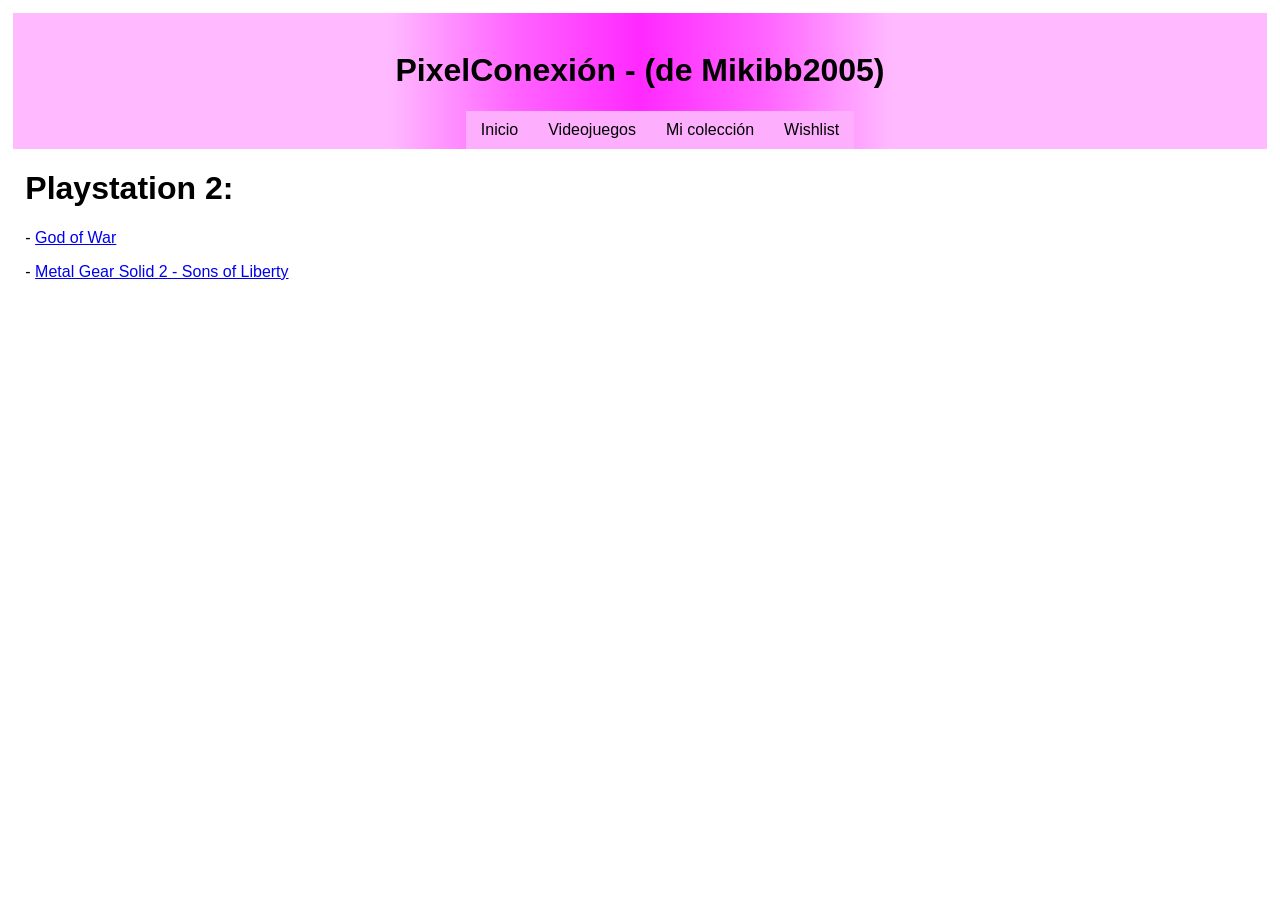
<file: playstation2.html>
<!DOCTYPE html>
<html lang="en">
  <head>
    <link rel="stylesheet" href="index.css" />
    <meta charset="UTF-8" />
    <meta name="viewport" content="width=device-width, initial-scale=1.0" />
    <title>Coleccion videojuegos Miki</title>
  </head>

  <body class="body">
    <div class="HEAD">
      <div>
        <div class="LOGO"></div>
        <div class="titulo">
          <br />
          <h1 class="titulaco">PixelConexión - (de Mikibb2005)</h1>
        </div>
      </div>

      <ul class="NAVBAR" width="100">
        <li><a href="index.html">Inicio</a></li>

        <li>
          <a href="Videojuegos.html">Videojuegos</a>
          <ul>
            <li class="Nintendo">
              <a href="Nintendo.html">Nintendo</a>
              <ul class="Nintendo">
                <li>
                  <a href="nes.html">Nintendo Entertainment System (NES)</a>
                </li>
                <li>
                  <a href="snes.html"
                    >Super Nintendo Entertainment System (SNES)</a
                  >
                </li>
                <li><a href="n64.html">Nintendo 64</a></li>
                <li><a href="gamecube.html">Nintendo GameCube</a></li>
                <li><a href="wii.html">Nintendo Wii</a></li>
                <li><a href="wiiu.html">Nintendo Wii U</a></li>
                <li><a href="switch.html">Nintendo Switch</a></li>
                <li><a href="gb.html">Game Boy</a></li>
                <li><a href="gbc.html">Game Boy Color</a></li>
                <li><a href="gba.html">Game Boy Advance</a></li>
                <li><a href="ds.html">Nintendo DS</a></li>
                <li><a href="3ds.html">Nintendo 3DS</a></li>
              </ul>
            </li>

            <li>
              <a href="Sony.html">Sony</a>
              <ul>
                <li><a href="playstation1.html">Playstation 1</a></li>
                <li><a href="playstation2.html">Playstation 2</a></li>
                <li><a href="playstation3.html">Playstation 3</a></li>
                <li><a href="playstation4.html">Playstation 4</a></li>
                <li><a href="playstation5.html">Playstation 5</a></li>
                <li><a href="psp.html">Playstation Portable (PSP)</a></li>
                <li><a href="psvita.html">Playstation Vita</a></li>
              </ul>
            </li>
            <li>
              <a href="Microsoft.html">Microsoft</a>
              <ul>
                <li><a href="xbox.html">Xbox (classic)</a></li>
                <li><a href="xbox360.html">Xbox 360</a></li>
                <li><a href="xboxone.html">Xbox One</a></li>
                <li><a href="xboxseries.html">Xbox Series S/X</a></li>
              </ul>
            </li>
            <li>
              <a href="Sega.html">Sega</a>
              <ul>
                <li><a href="mastersys.html">Sega Master System</a></li>
                <li><a href="megadrive.html">Sega Mega Drive (genesis)</a></li>
                <li><a href="gamegear.html">Sega Game Gear</a></li>
                <li><a href="saturn.html">Sega Saturn</a></li>
                <li><a href="dreamcast.html">Sega Dreamcast</a></li>
              </ul>
            </li>
            <li><a href="Retro.html">Retro</a></li>
          </ul>
        </li>

        <li><a href="colec.html">Mi colección</a></li>

        <li><a href="wish.html">Wishlist</a></li>
      </ul>
    </div>

    <main class="main">
      <h1>Playstation 2:</h1>
      <p>- <a href="godofwarps2.html">God of War</a></p>

      <p>- <a href="metalgear2sonsliberty.html">Metal Gear Solid 2 - Sons of Liberty</a></p>
    </main>
  </body>
</html>
</file>
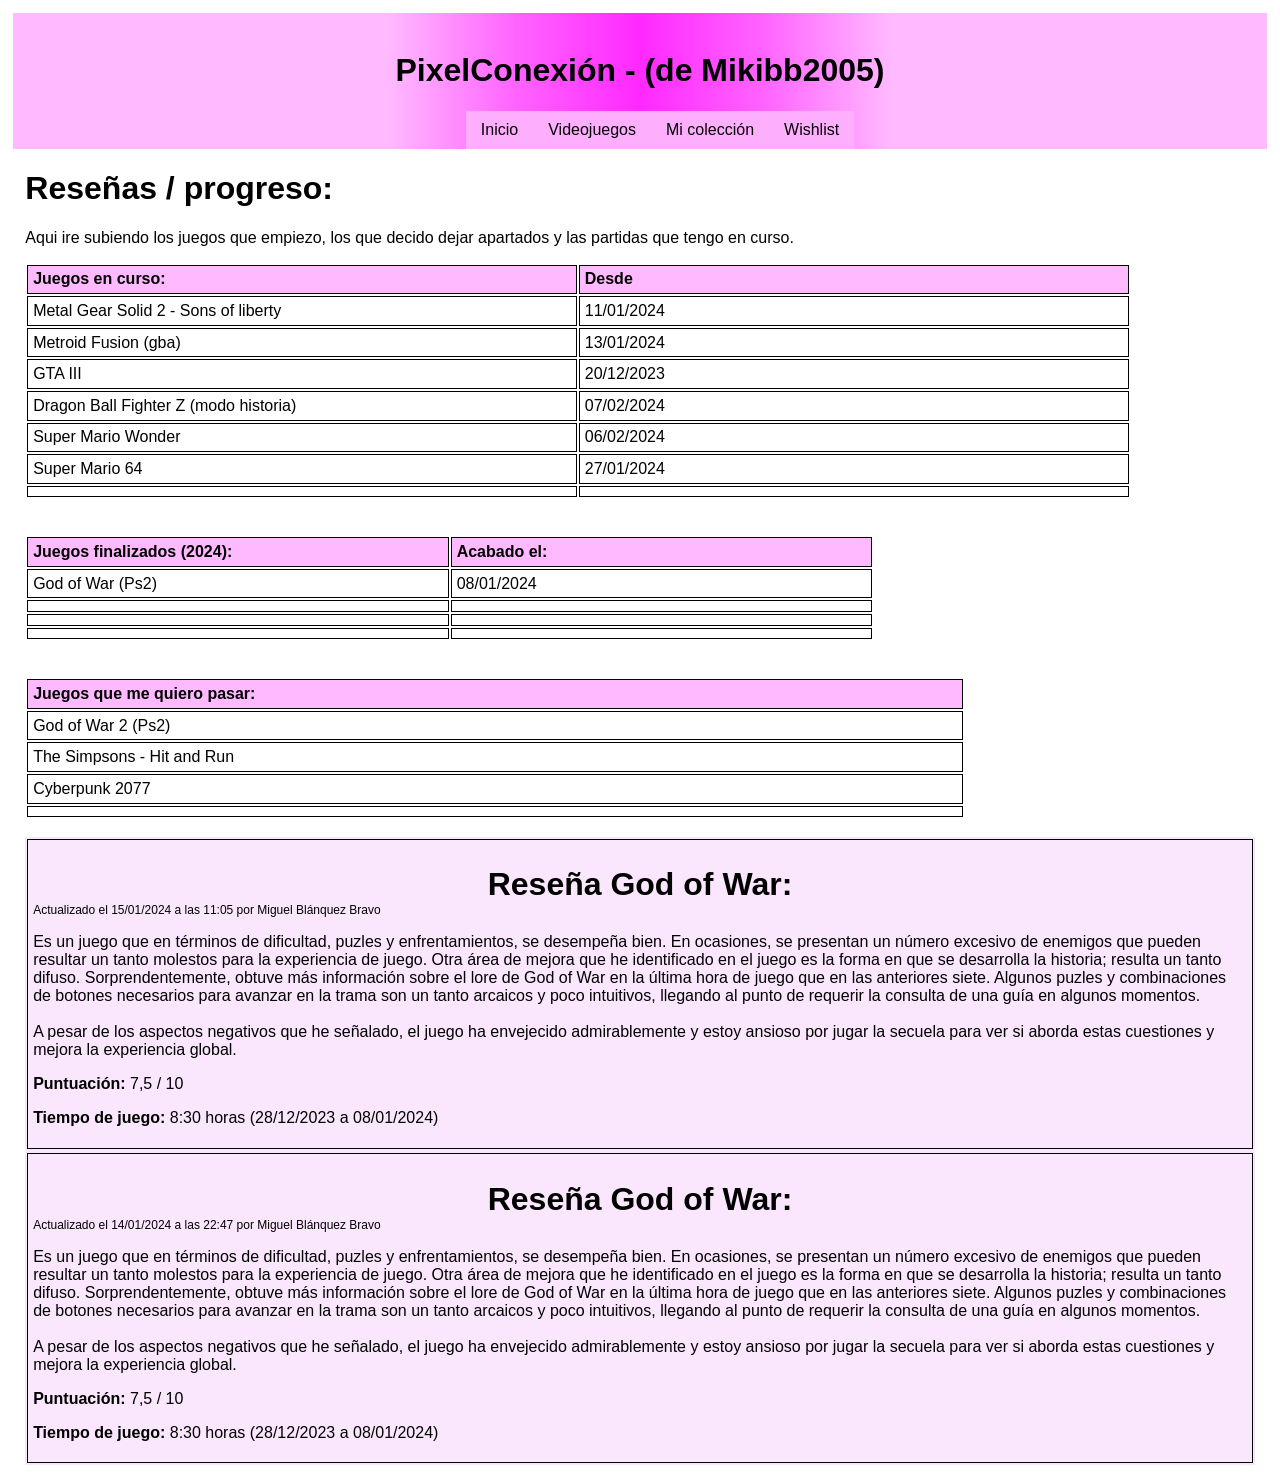
<file: reseñas.html>
<!DOCTYPE html>
<html lang="en">

<head>
    <link rel="stylesheet" href="index.css" />
    <meta charset="UTF-8" />
    <meta name="viewport" content="width=device-width, initial-scale=1.0" />
    <title>Reseñas</title>
</head>

<body class="body">
    <div class="HEAD">
        <div>
            <div class="LOGO"></div>
            <div class="titulo">
                <br />
                <h1 class="titulaco">PixelConexión - (de Mikibb2005)</h1>
            </div>
        </div>

        <ul class="NAVBAR" width="100">
            <li><a href="index.html">Inicio</a></li>

            <li>
                <a href="Videojuegos.html">Videojuegos</a>
                <ul>
                    <li class="Nintendo">
                        <a href="Nintendo.html">Nintendo</a>
                        <ul class="Nintendo">
                            <li>
                                <a href="nes.html">Nintendo Entertainment System (NES)</a>
                            </li>
                            <li>
                                <a href="snes.html">Super Nintendo Entertainment System (SNES)</a>
                            </li>
                            <li><a href="n64.html">Nintendo 64</a></li>
                            <li><a href="gamecube.html">Nintendo GameCube</a></li>
                            <li><a href="wii.html">Nintendo Wii</a></li>
                            <li><a href="wiiu.html">Nintendo Wii U</a></li>
                            <li><a href="switch.html">Nintendo Switch</a></li>
                            <li><a href="gb.html">Game Boy</a></li>
                            <li><a href="gbc.html">Game Boy Color</a></li>
                            <li><a href="gba.html">Game Boy Advance</a></li>
                            <li><a href="ds.html">Nintendo DS</a></li>
                            <li><a href="3ds.html">Nintendo 3DS</a></li>
                        </ul>
                    </li>
                    <li>
                        <a href="Sony.html">Sony</a>
                        <ul>
                            <li><a href="playstation1.html">Playstation 1</a></li>
                            <li><a href="playstation2.html">Playstation 2</a></li>
                            <li><a href="playstation3.html">Playstation 3</a></li>
                            <li><a href="playstation4.html">Playstation 4</a></li>
                            <li><a href="playstation5.html">Playstation 5</a></li>
                            <li><a href="psp.html">Playstation Portable (PSP)</a></li>
                            <li><a href="psvita.html">Playstation Vita</a></li>
                        </ul>
                    </li>
                    <li>
                        <a href="Microsoft.html">Microsoft</a>
                        <ul>
                            <li><a href="xbox.html">Xbox (classic)</a></li>
                            <li><a href="xbox360.html">Xbox 360</a></li>
                            <li><a href="xboxone.html">Xbox One</a></li>
                            <li><a href="xboxseries.html">Xbox Series S/X</a></li>
                        </ul>
                    </li>
                    <li>
                        <a href="Sega.html">Sega</a>
                        <ul>
                            <li><a href="mastersys.html">Sega Master System</a></li>
                            <li><a href="megadrive.html">Sega Mega Drive (genesis)</a></li>
                            <li><a href="gamegear.html">Sega Game Gear</a></li>
                            <li><a href="saturn.html">Sega Saturn</a></li>
                            <li><a href="dreamcast.html">Sega Dreamcast</a></li>
                        </ul>
                    </li>
                    <li><a href="Retro.html">Retro</a></li>
                </ul>
            </li>
            <li><a href="colec.html">Mi colección</a></li>
            <li><a href="wish.html">Wishlist</a></li>
        </ul>
    </div>

    <main class="main">
        <div>
            <h1>Reseñas / progreso:</h1>
            <p>Aqui ire subiendo los juegos que empiezo, los que decido dejar apartados y las partidas que tengo en
                curso.
            </p>
        </div>
        <div>
            <table>
                <tr>
                    <td class="cuadro-relleno"><strong>Juegos en curso:</strong></td>
                    <td class="cuadro-relleno"><strong>Desde</strong></td>
                </tr>
                <tr>
                    <td>Metal Gear Solid 2 - Sons of liberty</td>
                    <td>11/01/2024</td>
                </tr>
                <tr>
                    <td>Metroid Fusion (gba)</td>
                    <td>13/01/2024</td>
                </tr>
                <tr>
                    <td>GTA III</td>
                    <td>20/12/2023</td>
                </tr>
                <tr>
                    <td>Dragon Ball Fighter Z (modo historia)</td>
                    <td>07/02/2024</td>
                </tr>
                <tr>
                    <td>Super Mario Wonder</td>
                    <td>06/02/2024</td>
                </tr>
                <tr>
                    <td>Super Mario 64</td>
                    <td>27/01/2024</td>
                </tr>
                <tr>
                    <td></td>
                    <td></td>
                </tr>
            </table>
        </div>
        <div>
            <br><br>
            <table>
                <tr>
                    <td class="cuadro-relleno"><strong>Juegos finalizados (2024):</strong></td>
                    <td class="cuadro-relleno"><strong>Acabado el:</strong></td>
                </tr>
                <tr>
                    <td>God of War (Ps2)</td>
                    <td>08/01/2024</td>
                </tr>
                <tr>
                    <td></td>
                    <td></td>
                </tr>
                <tr>
                    <td></td>
                    <td></td>
                </tr>
                <tr>
                    <td></td>
                    <td></td>
                </tr>
            </table>
        </div>
        <div>
            <br><br>
            <table>
                <tr>
                    <td class="cuadro-relleno"><strong>Juegos que me quiero pasar:</strong></td>
                </tr>
                <tr>
                    <td>God of War 2 (Ps2)</td>
                </tr>
                <tr>
                    <td>The Simpsons - Hit and Run</td>
                </tr>
                <tr>
                    <td>Cyberpunk 2077</td>
                </tr>
                <tr>
                    <td></td>
                </tr>
            </table>
        </div>
        <br>

        <div class="reseña">
            <table>
                <tr>
                    <td height="auto" width="100px">
                        <h1 class="letrastitu">Reseña God of War:</h1>
                        <p class="letrasmini">Actualizado el 15/01/2024 a las 11:05 por Miguel Blánquez Bravo</p>
                        <p>
                            Es un juego que en términos de dificultad, puzles y enfrentamientos, se desempeña bien. En
                            ocasiones, se presentan un número excesivo de enemigos que pueden resultar un tanto molestos
                            para la experiencia de juego. Otra área de mejora que he identificado en el juego es la
                            forma en que se desarrolla la historia; resulta un tanto difuso. Sorprendentemente, obtuve
                            más información sobre el lore de God of War en la última hora de juego que en las anteriores
                            siete. Algunos puzles y combinaciones de botones necesarios para avanzar en la trama son un
                            tanto arcaicos y poco intuitivos, llegando al punto de requerir la consulta de una guía en
                            algunos momentos. <br><br>
                            A pesar de los aspectos negativos que he señalado, el juego ha envejecido admirablemente y
                            estoy ansioso por jugar la secuela para ver si aborda estas cuestiones y mejora la
                            experiencia global.
                        </p>
                        <div>
                            <p><strong>Puntuación: </strong> 7,5 / 10</p>
                            <p><strong>Tiempo de juego: </strong> 8:30 horas (28/12/2023 a 08/01/2024)</p>
                        </div>
                    </td>
                </tr>
            </table>
        </div>

        <div class="reseña">
            <table>
                <tr>
                    <td height="auto" width="100px">
                        <h1 class="letrastitu">Reseña God of War:</h1>
                        <p class="letrasmini">Actualizado el 14/01/2024 a las 22:47 por Miguel Blánquez Bravo</p>
                        <p>
                            Es un juego que en términos de dificultad, puzles y enfrentamientos, se desempeña bien. En
                            ocasiones, se presentan un número excesivo de enemigos que pueden resultar un tanto molestos
                            para la experiencia de juego. Otra área de mejora que he identificado en el juego es la
                            forma en que se desarrolla la historia; resulta un tanto difuso. Sorprendentemente, obtuve
                            más información sobre el lore de God of War en la última hora de juego que en las anteriores
                            siete. Algunos puzles y combinaciones de botones necesarios para avanzar en la trama son un
                            tanto arcaicos y poco intuitivos, llegando al punto de requerir la consulta de una guía en
                            algunos momentos. <br><br>
                            A pesar de los aspectos negativos que he señalado, el juego ha envejecido admirablemente y
                            estoy ansioso por jugar la secuela para ver si aborda estas cuestiones y mejora la
                            experiencia global.
                        </p>
                        <div>
                            <p><strong>Puntuación: </strong> 7,5 / 10</p>
                            <p><strong>Tiempo de juego: </strong> 8:30 horas (28/12/2023 a 08/01/2024)</p>
                        </div>
                    </td>
                </tr>
            </table>
        </div>



    </main>






















</body>

</html>
</file>
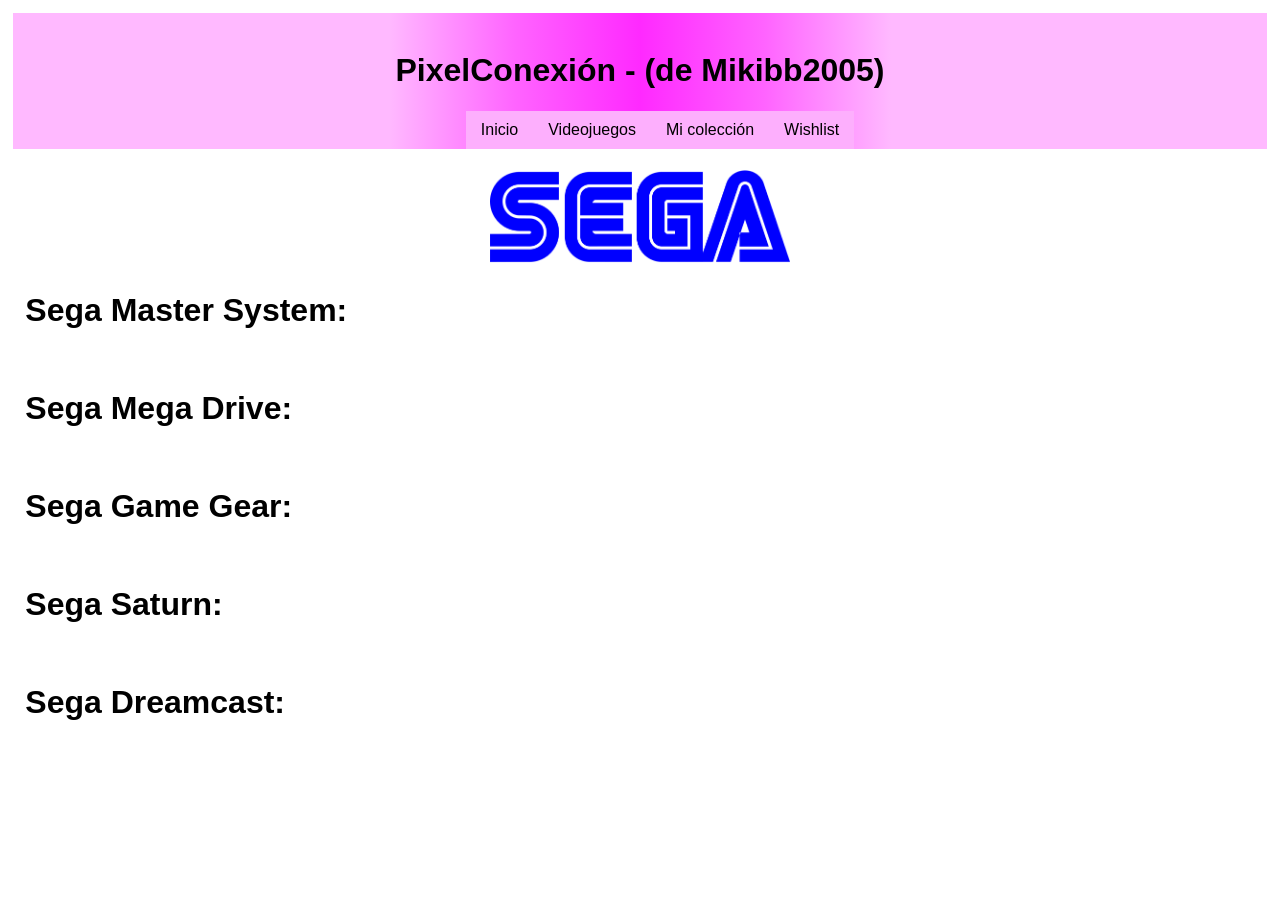
<file: Sega.html>
<!DOCTYPE html>
<html lang="en">
  <head>
    <link rel="stylesheet" href="index.css" />
    <meta charset="UTF-8" />
    <meta name="viewport" content="width=device-width, initial-scale=1.0" />
    <title>Coleccion videojuegos Miki</title>
  </head>

  <body class="body">
    <div class="HEAD">
      <div>
        <div class="LOGO"></div>
        <div class="titulo">
          <br />
          <h1 class="titulaco">PixelConexión - (de Mikibb2005)</h1>
        </div>
      </div>

      <ul class="NAVBAR" width="100">
        <li><a href="index.html">Inicio</a></li>

        <li>
          <a href="Videojuegos.html">Videojuegos</a>
          <ul>
            <li class="Nintendo">
              <a href="Nintendo.html">Nintendo</a>
              <ul class="Nintendo">
                <li>
                  <a href="nes.html">Nintendo Entertainment System (NES)</a>
                </li>
                <li>
                  <a href="snes.html"
                    >Super Nintendo Entertainment System (SNES)</a
                  >
                </li>
                <li><a href="n64.html">Nintendo 64</a></li>
                <li><a href="gamecube.html">Nintendo GameCube</a></li>
                <li><a href="wii.html">Nintendo Wii</a></li>
                <li><a href="wiiu.html">Nintendo Wii U</a></li>
                <li><a href="switch.html">Nintendo Switch</a></li>
                <li><a href="gb.html">Game Boy</a></li>
                <li><a href="gbc.html">Game Boy Color</a></li>
                <li><a href="gba.html">Game Boy Advance</a></li>
                <li><a href="ds.html">Nintendo DS</a></li>
                <li><a href="3ds.html">Nintendo 3DS</a></li>
              </ul>
            </li>

            <li>
              <a href="Sony.html">Sony</a>
              <ul>
                <li><a href="playstation1.html">Playstation 1</a></li>
                <li><a href="playstation2.html">Playstation 2</a></li>
                <li><a href="playstation3.html">Playstation 3</a></li>
                <li><a href="playstation4.html">Playstation 4</a></li>
                <li><a href="playstation5.html">Playstation 5</a></li>
                <li><a href="psp.html">Playstation Portable (PSP)</a></li>
                <li><a href="psvita.html">Playstation Vita</a></li>
              </ul>
            </li>
            <li>
              <a href="Microsoft.html">Microsoft</a>
              <ul>
                <li><a href="xbox.html">Xbox (classic)</a></li>
                <li><a href="xbox360.html">Xbox 360</a></li>
                <li><a href="xboxone.html">Xbox One</a></li>
                <li><a href="xboxseries.html">Xbox Series S/X</a></li>
              </ul>
            </li>
            <li>
              <a href="Sega.html">Sega</a>
              <ul>
                <li><a href="mastersys.html">Sega Master System</a></li>
                <li><a href="megadrive.html">Sega Mega Drive (genesis)</a></li>
                <li><a href="gamegear.html">Sega Game Gear</a></li>
                <li><a href="saturn.html">Sega Saturn</a></li>
                <li><a href="dreamcast.html">Sega Dreamcast</a></li>
              </ul>
            </li>
            <li><a href="Retro.html">Retro</a></li>
          </ul>
        </li>

        <li><a href="colec.html">Mi colección</a></li>

        <li><a href="wish.html">Wishlist</a></li>
      </ul>
    </div>

    <main class="main">
      <h1><center><img class="titulo_compañia" src="IMG\Sega-logo.png" alt="" width="300px"></center></h1>
      
      
      
        <h1>Sega Master System:</h1>

      <br />
      <h1>Sega Mega Drive:</h1>

      <br />
      <h1>Sega Game Gear:</h1>

      <br />
      <h1>Sega Saturn:</h1>

      <br />
      <h1>Sega Dreamcast:</h1>

      <br />
    </main>
  </body>
</html>
</file>
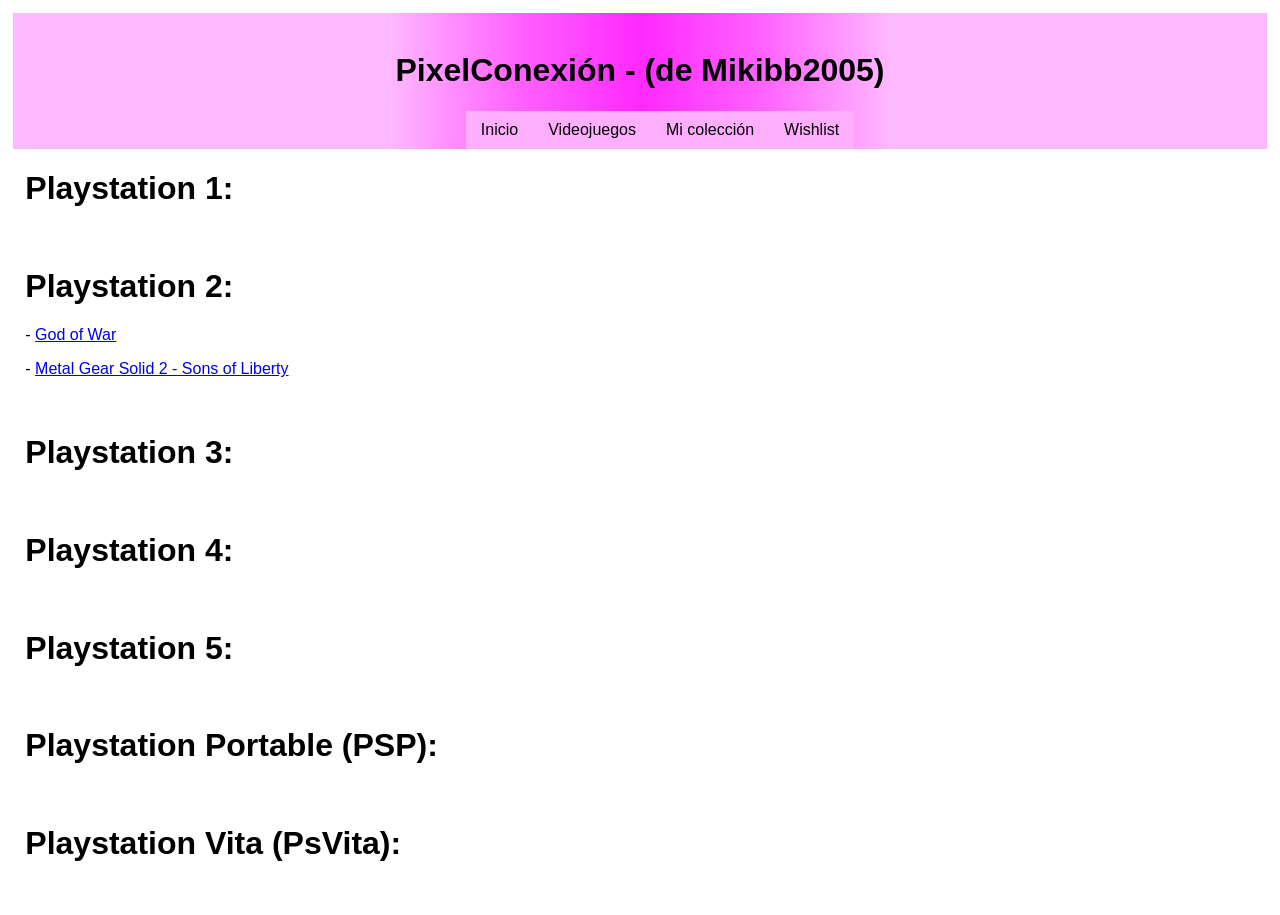
<file: Sony.html>
<!DOCTYPE html>
<html lang="en">
  <head>
    <link rel="stylesheet" href="index.css" />
    <meta charset="UTF-8" />
    <meta name="viewport" content="width=device-width, initial-scale=1.0" />
    <title>Coleccion videojuegos Miki</title>
  </head>

  <body class="body">
    <div class="HEAD">
      <div>
        <div class="LOGO"></div>
        <div class="titulo">
          <br />
          <h1 class="titulaco">PixelConexión - (de Mikibb2005)</h1>
        </div>
      </div>

      <ul class="NAVBAR" width="100">
        <li><a href="index.html">Inicio</a></li>

        <li>
          <a href="Videojuegos.html">Videojuegos</a>
          <ul>
            <li class="Nintendo">
              <a href="Nintendo.html">Nintendo</a>
              <ul class="Nintendo">
                <li>
                  <a href="nes.html">Nintendo Entertainment System (NES)</a>
                </li>
                <li>
                  <a href="snes.html"
                    >Super Nintendo Entertainment System (SNES)</a
                  >
                </li>
                <li><a href="n64.html">Nintendo 64</a></li>
                <li><a href="gamecube.html">Nintendo GameCube</a></li>
                <li><a href="wii.html">Nintendo Wii</a></li>
                <li><a href="wiiu.html">Nintendo Wii U</a></li>
                <li><a href="switch.html">Nintendo Switch</a></li>
                <li><a href="gb.html">Game Boy</a></li>
                <li><a href="gbc.html">Game Boy Color</a></li>
                <li><a href="gba.html">Game Boy Advance</a></li>
                <li><a href="ds.html">Nintendo DS</a></li>
                <li><a href="3ds.html">Nintendo 3DS</a></li>
              </ul>
            </li>

            <li>
              <a href="Sony.html">Sony</a>
              <ul>
                <li><a href="playstation1.html">Playstation 1</a></li>
                <li><a href="playstation2.html">Playstation 2</a></li>
                <li><a href="playstation3.html">Playstation 3</a></li>
                <li><a href="playstation4.html">Playstation 4</a></li>
                <li><a href="playstation5.html">Playstation 5</a></li>
                <li><a href="psp.html">Playstation Portable (PSP)</a></li>
                <li><a href="psvita.html">Playstation Vita</a></li>
              </ul>
            </li>
            <li>
              <a href="Microsoft.html">Microsoft</a>
              <ul>
                <li><a href="xbox.html">Xbox (classic)</a></li>
                <li><a href="xbox360.html">Xbox 360</a></li>
                <li><a href="xboxone.html">Xbox One</a></li>
                <li><a href="xboxseries.html">Xbox Series S/X</a></li>
              </ul>
            </li>
            <li>
              <a href="Sega.html">Sega</a>
              <ul>
                <li><a href="mastersys.html">Sega Master System</a></li>
                <li><a href="megadrive.html">Sega Mega Drive (genesis)</a></li>
                <li><a href="gamegear.html">Sega Game Gear</a></li>
                <li><a href="saturn.html">Sega Saturn</a></li>
                <li><a href="dreamcast.html">Sega Dreamcast</a></li>
              </ul>
            </li>
            <li><a href="Retro.html">Retro</a></li>
          </ul>
        </li>

        <li><a href="colec.html">Mi colección</a></li>

        <li><a href="wish.html">Wishlist</a></li>
      </ul>
    </div>

    <main class="main">
      <h1>Playstation 1:</h1>

      <br />
      <h1>Playstation 2:</h1>
      <p>- <a href="godofwarps2.html">God of War</a></p>
      <p>
        -
        <a href="metalgear2sonsliberty.html"
          >Metal Gear Solid 2 - Sons of Liberty</a
        >
      </p>

      <br />
      <h1>Playstation 3:</h1>

      <br />
      <h1>Playstation 4:</h1>

      <br />
      <h1>Playstation 5:</h1>

      <br />
      <h1>Playstation Portable (PSP):</h1>

      <br />
      <h1>Playstation Vita (PsVita):</h1>

      <br />
    </main>
  </body>
</html>
</file>
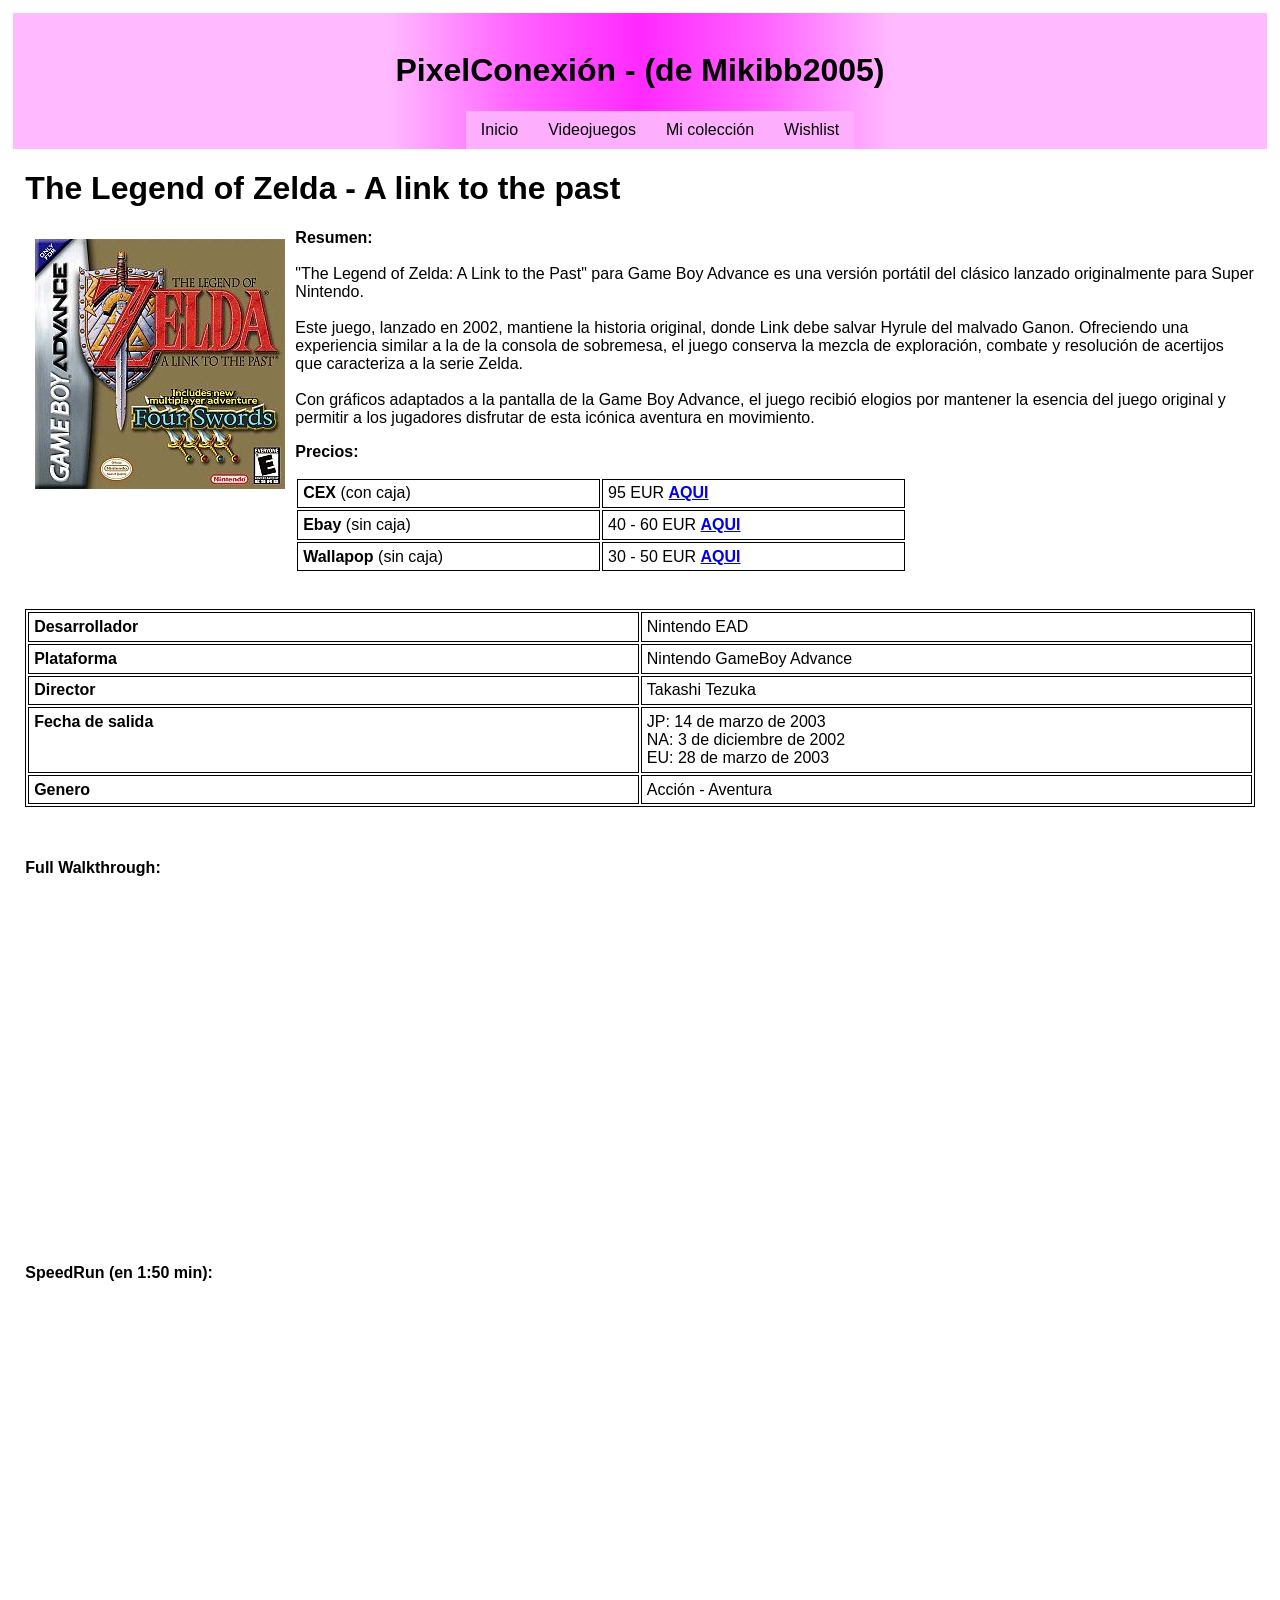
<file: tlof_alttp.html>
<!DOCTYPE html>
<html lang="en">
  <head>
    <link rel="stylesheet" href="index.css" />
    <meta charset="UTF-8" />
    <meta name="viewport" content="width=device-width, initial-scale=1.0" />
    <title>Coleccion videojuegos Miki</title>
  </head>

  <body class="body">
    <div class="HEAD">
      <div>
        <div class="LOGO"></div>
        <div class="titulo">
          <br />
          <h1 class="titulaco">PixelConexión - (de Mikibb2005)</h1>
        </div>
      </div>

      <ul class="NAVBAR" width="100">
        <li><a href="index.html">Inicio</a></li>

        <li>
          <a href="Videojuegos.html">Videojuegos</a>
          <ul>
            <li class="Nintendo">
              <a href="Nintendo.html">Nintendo</a>
              <ul class="Nintendo">
                <li>
                  <a href="nes.html">Nintendo Entertainment System (NES)</a>
                </li>
                <li>
                  <a href="snes.html"
                    >Super Nintendo Entertainment System (SNES)</a
                  >
                </li>
                <li><a href="n64.html">Nintendo 64</a></li>
                <li><a href="gamecube.html">Nintendo GameCube</a></li>
                <li><a href="wii.html">Nintendo Wii</a></li>
                <li><a href="wiiu.html">Nintendo Wii U</a></li>
                <li><a href="switch.html">Nintendo Switch</a></li>
                <li><a href="gb.html">Game Boy</a></li>
                <li><a href="gbc.html">Game Boy Color</a></li>
                <li><a href="gba.html">Game Boy Advance</a></li>
                <li><a href="ds.html">Nintendo DS</a></li>
                <li><a href="3ds.html">Nintendo 3DS</a></li>
              </ul>
            </li>

            <li>
              <a href="Sony.html">Sony</a>
              <ul>
                <li><a href="playstation1.html">Playstation 1</a></li>
                <li><a href="playstation2.html">Playstation 2</a></li>
                <li><a href="playstation3.html">Playstation 3</a></li>
                <li><a href="playstation4.html">Playstation 4</a></li>
                <li><a href="playstation5.html">Playstation 5</a></li>
                <li><a href="psp.html">Playstation Portable (PSP)</a></li>
                <li><a href="psvita.html">Playstation Vita</a></li>
              </ul>
            </li>
            <li>
              <a href="Microsoft.html">Microsoft</a>
              <ul>
                <li><a href="xbox.html">Xbox (classic)</a></li>
                <li><a href="xbox360.html">Xbox 360</a></li>
                <li><a href="xboxone.html">Xbox One</a></li>
                <li><a href="xboxseries.html">Xbox Series S/X</a></li>
              </ul>
            </li>
            <li>
              <a href="Sega.html">Sega</a>
              <ul>
                <li><a href="mastersys.html">Sega Master System</a></li>
                <li><a href="megadrive.html">Sega Mega Drive (genesis)</a></li>
                <li><a href="gamegear.html">Sega Game Gear</a></li>
                <li><a href="saturn.html">Sega Saturn</a></li>
                <li><a href="dreamcast.html">Sega Dreamcast</a></li>
              </ul>
            </li>
            <li><a href="Retro.html">Retro</a></li>
          </ul>
        </li>

        <li><a href="colec.html">Mi colección</a></li>

        <li><a href="wish.html">Wishlist</a></li>
      </ul>
    </div>

    <main class="main">
      <h1>The Legend of Zelda - A link to the past</h1>
      <div>
        <img
          class="imagen"
          src="IMG\The_Legend_of_Zelda_A_Link_to_the_Past_&_Four_Swords_Game_Cover.jpg"
          align="left"
          alt="Imagen caratula de The Legend of Zelda A Link to the Past"
        />
        <p>
          <strong>Resumen:</strong><br /><br />

          "The Legend of Zelda: A Link to the Past" para Game Boy Advance es una
          versión portátil del clásico lanzado originalmente para Super
          Nintendo. <br /><br />
          Este juego, lanzado en 2002, mantiene la historia original, donde Link
          debe salvar Hyrule del malvado Ganon. Ofreciendo una experiencia
          similar a la de la consola de sobremesa, el juego conserva la mezcla
          de exploración, combate y resolución de acertijos que caracteriza a la
          serie Zelda. <br /><br />Con gráficos adaptados a la pantalla de la
          Game Boy Advance, el juego recibió elogios por mantener la esencia del
          juego original y permitir a los jugadores disfrutar de esta icónica
          aventura en movimiento.
        </p>

        <p><strong>Precios:</strong></p>
        <table>
          <tr>
            <td><strong>CEX</strong> (con caja)</td>
            <td>
              95 EUR
              <a
                href="https://es.webuy.com/product-detail/?id=sningbag055b&categoryName=gba-juegos&superCatName=juegos&title=&queryID=23ca2d752c0fedcef6d0b7d80ddbeaa6&position=213"
                ><strong>AQUI</strong></a>
            </td>
          </tr>
          <tr>
            <td><strong>Ebay</strong> (sin caja)</td>
            <td>
              40 - 60 EUR
              <a
                href="https://www.ebay.es/sch/i.html?_from=R40&_trksid=p2334524.m570.l1313&_nkw=the+legend+of+zelda+a+link+to+the+pat+gba&_sacat=0&_odkw=the+legend+of+zelda+a+link+to+tghe+past&_osacat=0"
                ><strong>AQUI</strong></a
              >
            </td>
          </tr>
          <tr>
            <td><strong>Wallapop</strong> (sin caja)</td>
            <td>
              30 - 50 EUR
              <a
                href="https://es.wallapop.com/app/search?keywords=the%20legend%20of%20zelda%20a%20link%20to%20the%20past%20gba&filters_source=recent_searches&latitude=40.41955&longitude=-3.69196"
                ><strong>AQUI</strong></a
              >
            </td>
          </tr>
        </table>
      </div>
      <br />
      <br />
      <div>
        <table class="tabla">
          <tr>
            <td><strong>Desarrollador</strong></td>
            <td>Nintendo EAD</td>
          </tr>
          <tr>
            <td><strong>Plataforma</strong></td>
            <td>Nintendo GameBoy Advance</td>
          </tr>
          <tr>
            <td><strong>Director</strong></td>
            <td>Takashi Tezuka</td>
          </tr>
          <tr>
            <td><strong>Fecha de salida</strong></td>
            <td>JP: 14 de marzo de 2003 <br>
              NA: 3 de diciembre de 2002 <br>
              EU: 28 de marzo de 2003</td>
          </tr>
          <tr>
            <td><strong>Genero</strong></td>
            <td>Acción - Aventura</td>
          </tr>
        </table>
      </div>
      <br/>
      <br/>

      <p><strong>Full Walkthrough:</strong></p>
      <iframe
        width="560"
        height="315"
        src="https://www.youtube.com/embed/b8Qu5aWO6j0?si=-HrKIyWxx5jNWFqi"
        title="YouTube video player"
        frameborder="0"
        allow="accelerometer; autoplay; clipboard-write; encrypted-media; gyroscope; picture-in-picture; web-share"
        allowfullscreen
      ></iframe>
      <br /><br /><br />
      <p><strong>SpeedRun (en 1:50 min):</strong></p>
      <iframe
        width="560"
        height="315"
        src="https://www.youtube.com/embed/DPyeBCeFqqU?si=CP9-hx39zlgzBlEH"
        title="YouTube video player"
        frameborder="0"
        allow="accelerometer; autoplay; clipboard-write; encrypted-media; gyroscope; picture-in-picture; web-share"
        allowfullscreen
      ></iframe>
    </main>
  </body>
</html>
</file>
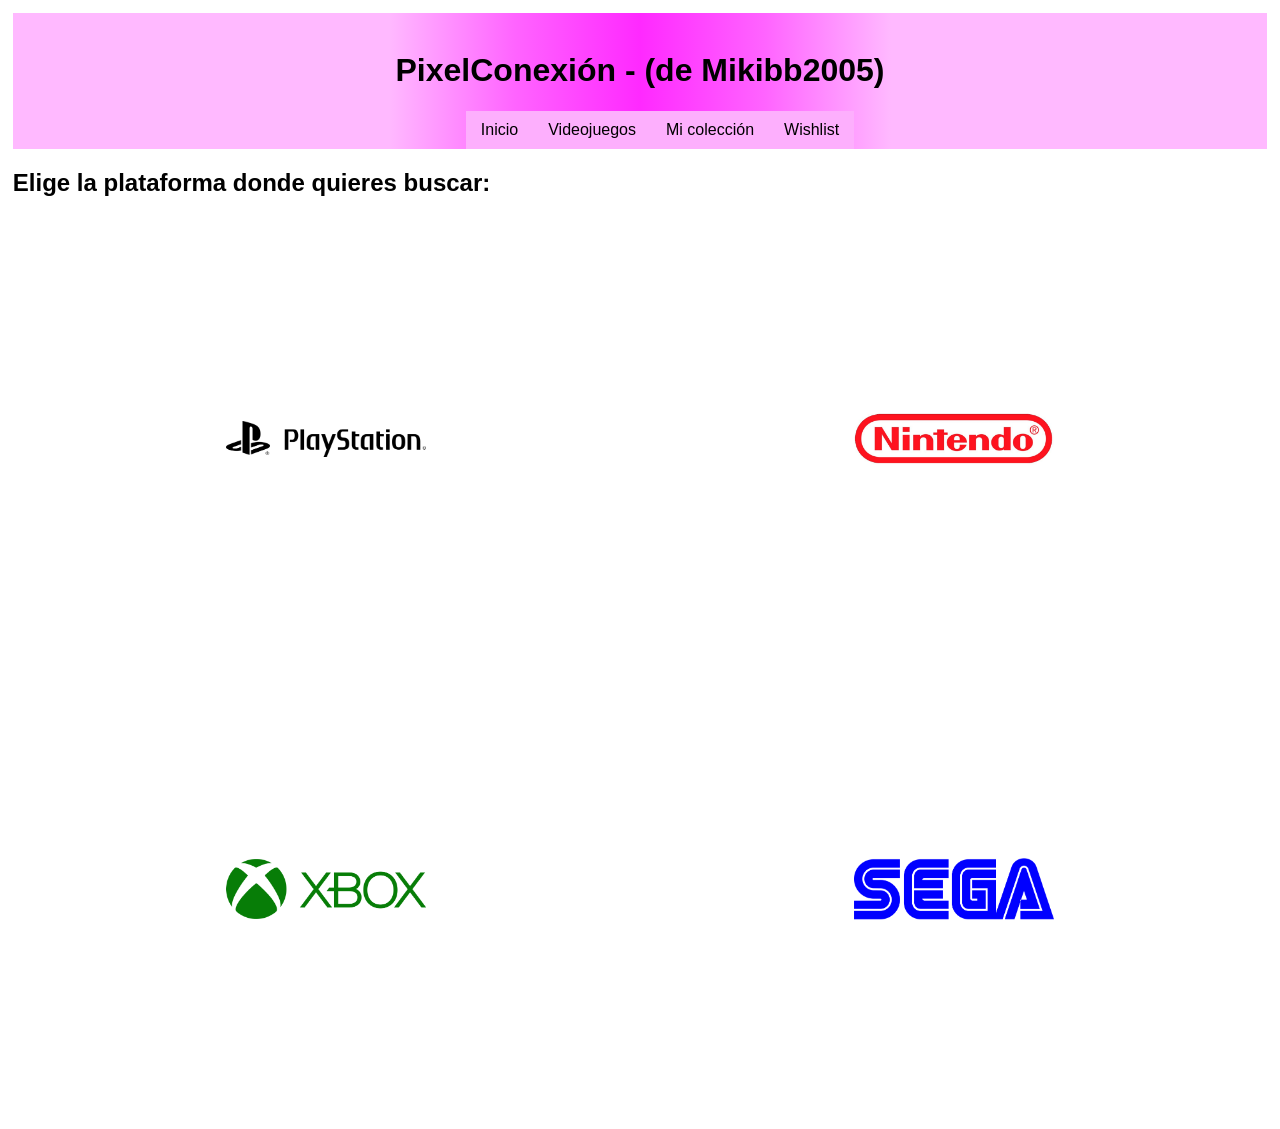
<file: Videojuegos.html>
<!DOCTYPE html>
<html lang="en">
  <head>
    <link rel="stylesheet" href="index.css" />
    <meta charset="UTF-8" />
    <meta name="viewport" content="width=device-width, initial-scale=1.0" />
    <title>Coleccion videojuegos Miki</title>
  </head>

  <body class="body">
    <div class="HEAD">
      <div>
        <div class="LOGO"></div>
        <div class="titulo">
          <br />
          <h1 class="titulaco">PixelConexión - (de Mikibb2005)</h1>
        </div>
      </div>

      <ul class="NAVBAR" width="100">
        <li><a href="index.html">Inicio</a></li>

        <li>
          <a href="Videojuegos.html">Videojuegos</a>
          <ul>
            <li class="Nintendo">
              <a href="Nintendo.html">Nintendo</a>
              <ul class="Nintendo">
                <li>
                  <a href="nes.html">Nintendo Entertainment System (NES)</a>
                </li>
                <li>
                  <a href="snes.html"
                    >Super Nintendo Entertainment System (SNES)</a
                  >
                </li>
                <li><a href="n64.html">Nintendo 64</a></li>
                <li><a href="gamecube.html">Nintendo GameCube</a></li>
                <li><a href="wii.html">Nintendo Wii</a></li>
                <li><a href="wiiu.html">Nintendo Wii U</a></li>
                <li><a href="switch.html">Nintendo Switch</a></li>
                <li><a href="gb.html">Game Boy</a></li>
                <li><a href="gbc.html">Game Boy Color</a></li>
                <li><a href="gba.html">Game Boy Advance</a></li>
                <li><a href="ds.html">Nintendo DS</a></li>
                <li><a href="3ds.html">Nintendo 3DS</a></li>
              </ul>
            </li>

            <li>
              <a href="Sony.html">Sony</a>
              <ul>
                <li><a href="playstation1.html">Playstation 1</a></li>
                <li><a href="playstation2.html">Playstation 2</a></li>
                <li><a href="playstation3.html">Playstation 3</a></li>
                <li><a href="playstation4.html">Playstation 4</a></li>
                <li><a href="playstation5.html">Playstation 5</a></li>
                <li><a href="psp.html">Playstation Portable (PSP)</a></li>
                <li><a href="psvita.html">Playstation Vita</a></li>
              </ul>
            </li>
            <li>
              <a href="Microsoft.html">Microsoft</a>
              <ul>
                <li><a href="xbox.html">Xbox (classic)</a></li>
                <li><a href="xbox360.html">Xbox 360</a></li>
                <li><a href="xboxone.html">Xbox One</a></li>
                <li><a href="xboxseries.html">Xbox Series S/X</a></li>
              </ul>
            </li>
            <li>
              <a href="Sega.html">Sega</a>
              <ul>
                <li><a href="mastersys.html">Sega Master System</a></li>
                <li><a href="megadrive.html">Sega Mega Drive (genesis)</a></li>
                <li><a href="gamegear.html">Sega Game Gear</a></li>
                <li><a href="saturn.html">Sega Saturn</a></li>
                <li><a href="dreamcast.html">Sega Dreamcast</a></li>
              </ul>
            </li>
            <li><a href="Retro.html">Retro</a></li>
          </ul>
        </li>

        <li><a href="colec.html">Mi colección</a></li>

        <li><a href="wish.html">Wishlist</a></li>
      </ul>
    </div>
  </body>
  <main>
    <h2>Elige la plataforma donde quieres buscar:</h2>

    <div class="image-grid">
      <a href="Sony.html">
        <img
          class="logo"
          src="IMG\1200px-PlayStation_logo_and_wordmark.svg.png"
          alt=""
        />
      </a>
      <a href="Nintendo.html">
        <img class="logo" src="IMG\Nintendo-logo.png" alt="" />
      </a>
      <a href="Microsoft.html">
        <img class="logo" src="IMG\1280px-XBOX_logo_2012.svg.png" alt="" />
      </a>
      <a href="Sega.html">
        <img class="logo" src="IMG\Sega-logo.png" alt="" />
      </a>
    </div>
  </main>
</html>
</file>
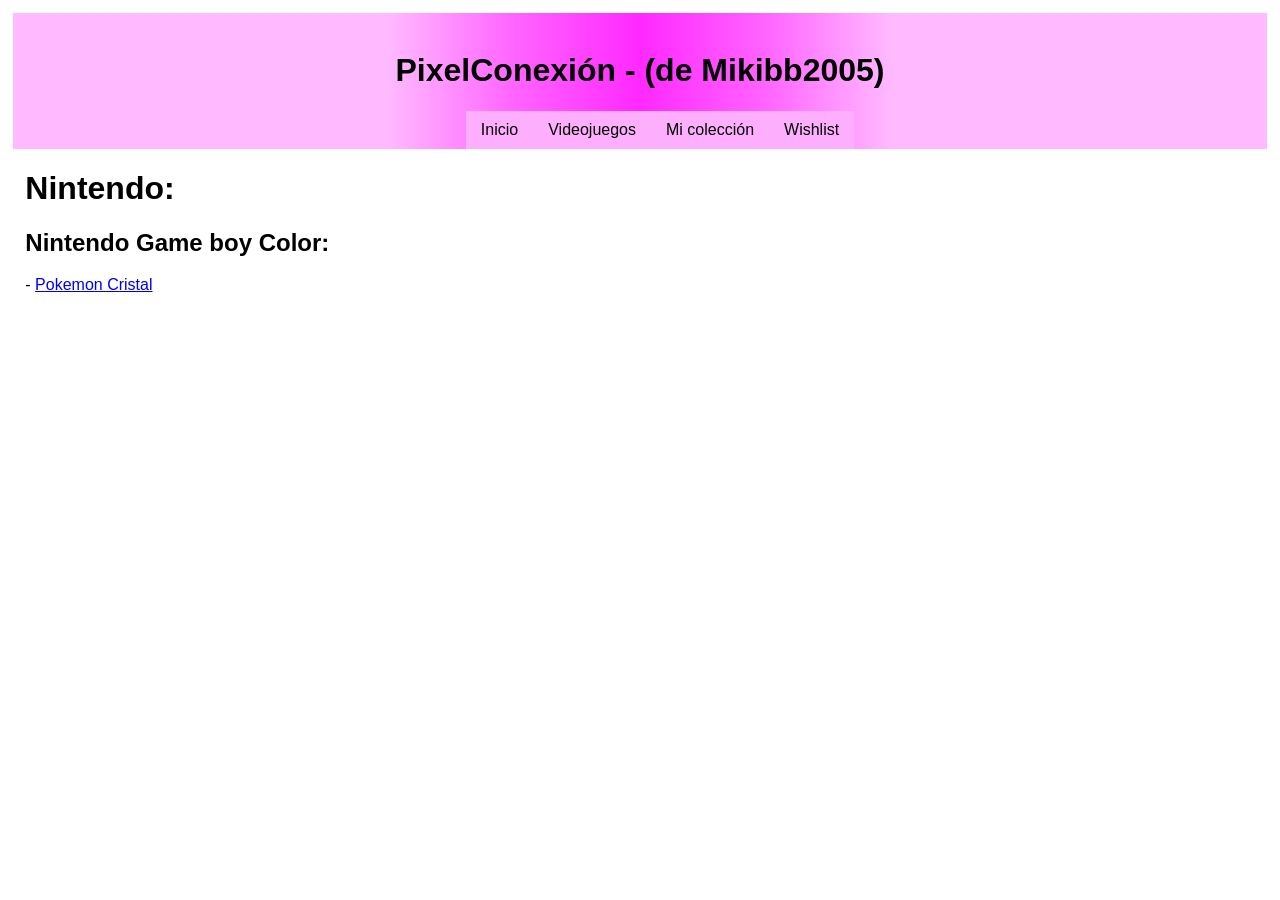
<file: wish.html>
<!DOCTYPE html>
<html lang="en">
  <head>
    <link rel="stylesheet" href="index.css" />
    <meta charset="UTF-8" />
    <meta name="viewport" content="width=device-width, initial-scale=1.0" />
    <title>Coleccion videojuegos Miki</title>
  </head>

  <body class="body">
    <div class="HEAD">
      <div>
        <div class="LOGO"></div>
        <div class="titulo">
          <br />
          <h1 class="titulaco">PixelConexión - (de Mikibb2005)</h1>
        </div>
      </div>

      <ul class="NAVBAR" width="100">
        <li><a href="index.html">Inicio</a></li>

        <li>
          <a href="Videojuegos.html">Videojuegos</a>
          <ul>
            <li class="Nintendo">
              <a href="Nintendo.html">Nintendo</a>
              <ul class="Nintendo">
                <li>
                  <a href="nes.html">Nintendo Entertainment System (NES)</a>
                </li>
                <li>
                  <a href="snes.html"
                    >Super Nintendo Entertainment System (SNES)</a
                  >
                </li>
                <li><a href="n64.html">Nintendo 64</a></li>
                <li><a href="gamecube.html">Nintendo GameCube</a></li>
                <li><a href="wii.html">Nintendo Wii</a></li>
                <li><a href="wiiu.html">Nintendo Wii U</a></li>
                <li><a href="switch.html">Nintendo Switch</a></li>
                <li><a href="gb.html">Game Boy</a></li>
                <li><a href="gbc.html">Game Boy Color</a></li>
                <li><a href="gba.html">Game Boy Advance</a></li>
                <li><a href="ds.html">Nintendo DS</a></li>
                <li><a href="3ds.html">Nintendo 3DS</a></li>
              </ul>
            </li>

            <li>
              <a href="Sony.html">Sony</a>
              <ul>
                <li><a href="playstation1.html">Playstation 1</a></li>
                <li><a href="playstation2.html">Playstation 2</a></li>
                <li><a href="playstation3.html">Playstation 3</a></li>
                <li><a href="playstation4.html">Playstation 4</a></li>
                <li><a href="playstation5.html">Playstation 5</a></li>
                <li><a href="psp.html">Playstation Portable (PSP)</a></li>
                <li><a href="psvita.html">Playstation Vita</a></li>
              </ul>
            </li>
            <li>
              <a href="Microsoft.html">Microsoft</a>
              <ul>
                <li><a href="xbox.html">Xbox (classic)</a></li>
                <li><a href="xbox360.html">Xbox 360</a></li>
                <li><a href="xboxone.html">Xbox One</a></li>
                <li><a href="xboxseries.html">Xbox Series S/X</a></li>
              </ul>
            </li>
            <li>
              <a href="Sega.html">Sega</a>
              <ul>
                <li><a href="mastersys.html">Sega Master System</a></li>
                <li><a href="megadrive.html">Sega Mega Drive (genesis)</a></li>
                <li><a href="gamegear.html">Sega Game Gear</a></li>
                <li><a href="saturn.html">Sega Saturn</a></li>
                <li><a href="dreamcast.html">Sega Dreamcast</a></li>
              </ul>
            </li>
            <li><a href="Retro.html">Retro</a></li>
          </ul>
        </li>

        <li><a href="colec.html">Mi colección</a></li>

        <li><a href="wish.html">Wishlist</a></li>
      </ul>
    </div>

    <main class="main">
      <div>
        <h1>Nintendo:</h1>

        <h2>Nintendo Game boy Color:</h2>
        <p>- <a href="pkm_crystal.html">Pokemon Cristal</a></p>
      </div>
    </main>
  </body>
</html>
</file>
<file: index.css>
.HEAD {
  background-image: linear-gradient(
    to left,
    #ffb9ff,
    #ffb9ff,
    #ffb9ff,
    #ffb9ff,
    #ff64ff,
    #ff29ff,
    #ff64ff,
    #ffb9ff,
    #ffb9ff,
    #ffb9ff,
    #ffb9ff
  );
  border-color: #ffb9ff;
}
.imagen {
  margin: 10px;
}
.tabla {
  width: 100%;
  border: 1px solid #000;
}

th,
td {
  width: 25%;
  text-align: left;
  vertical-align: top;
  border: 1px solid #000;
  border-collapse: collapse;
  padding: 0.3em;
}

.main {
  margin: 1%;
  font: 100% sans-serif;
}

.body {
  margin: 1%;
  font: 100% sans-serif;
}

.NAVBAR {
  text-align: center;
  justify-content: center;
  align-items: center;
  display: flex;
  background-image: linear-gradient(
    to left,
    #ffb9ff,
    #ffb9ff,
    #ffb9ff,
    #ffb9ff,
    #ff64ff,
    #ff29ff,
    #ff64ff,
    #ffb9ff,
    #ffb9ff,
    #ffb9ff,
    #ffb9ff
  );
}

.NAVBAR a {
  text-decoration: none;
  color: black;
  padding: 1%;
  animation-duration: 5s;
}

.NAVBAR a:hover {
  color: rgb(31, 31, 31);
}

.titulo {
  justify-content: center;
  text-align: center;
  font: 100% sans-serif;
  background-image: linear-gradient(
    to left,
    #ffb9ff,
    #ffb9ff,
    #ffb9ff,
    #ffb9ff,
    #ff64ff,
    #ff29ff,
    #ff64ff,
    #ffb9ff,
    #ffb9ff,
    #ffb9ff,
    #ffb9ff
  );
}

.NAVBAR li a {
  background-color: #fdaffd;
  color: black;
  text-decoration: none;
  padding: 10px 15px;
  display: block;
}

.NAVBAR li a:hover {
  background-color: #ffc8ff;
}

.NAVBAR > li {
  float: left;
}

.NAVBAR li ul {
  display: none;
  position: absolute;
  min-width: 140px;
}

.NAVBAR li:hover > ul {
  display: block;
}

.NAVBAR li ul li {
  position: relative;
}

.NAVBAR li ul li ul {
  left: 100px;
  top: 0px;
}

ul,
ol {
  list-style: none;
}

.logo{
  width: 80px;
  align-items: center;
}

.flecha{
  width: 30px;
  align-items: center;
}

.ps2case{
  width: 300px;
  align-items: center;
  margin-right: 4%;
}

.letrasmini{
  margin-top: 0%;
  font-size: 12px;
}

.letrastitu{
  text-align: center;
  margin-bottom: 0%;
}

.reseña{
  background-color: #fbe7fd;
}

.cuadro-relleno{
  background-color: #ffb9ff;
}

.titulo_compañia{
  margin: 0px;
  padding: 0%;
}

.image-grid {
  display: flex;
  flex-wrap: wrap;
  justify-content: space-around;
  align-items: center;
  height: 100vh; /* Establecer la altura de la cuadrícula de imágenes para ocupar toda la altura de la pantalla */
}

.image-grid a {
  flex: 0 0 calc(50% - 10px); /* 50% de ancho para cada imagen con un poco de espacio entre ellas */
  margin: 5px; /* Ajustar el margen según sea necesario */
  display: flex;
  justify-content: center; /* Centrar horizontalmente */
  align-items: center; /* Centrar verticalmente */
}

.logo {
  width: 200px; /* Ancho deseado */
  height: auto; /* Altura se ajusta automáticamente para mantener la relación de aspecto */
}
</file>
